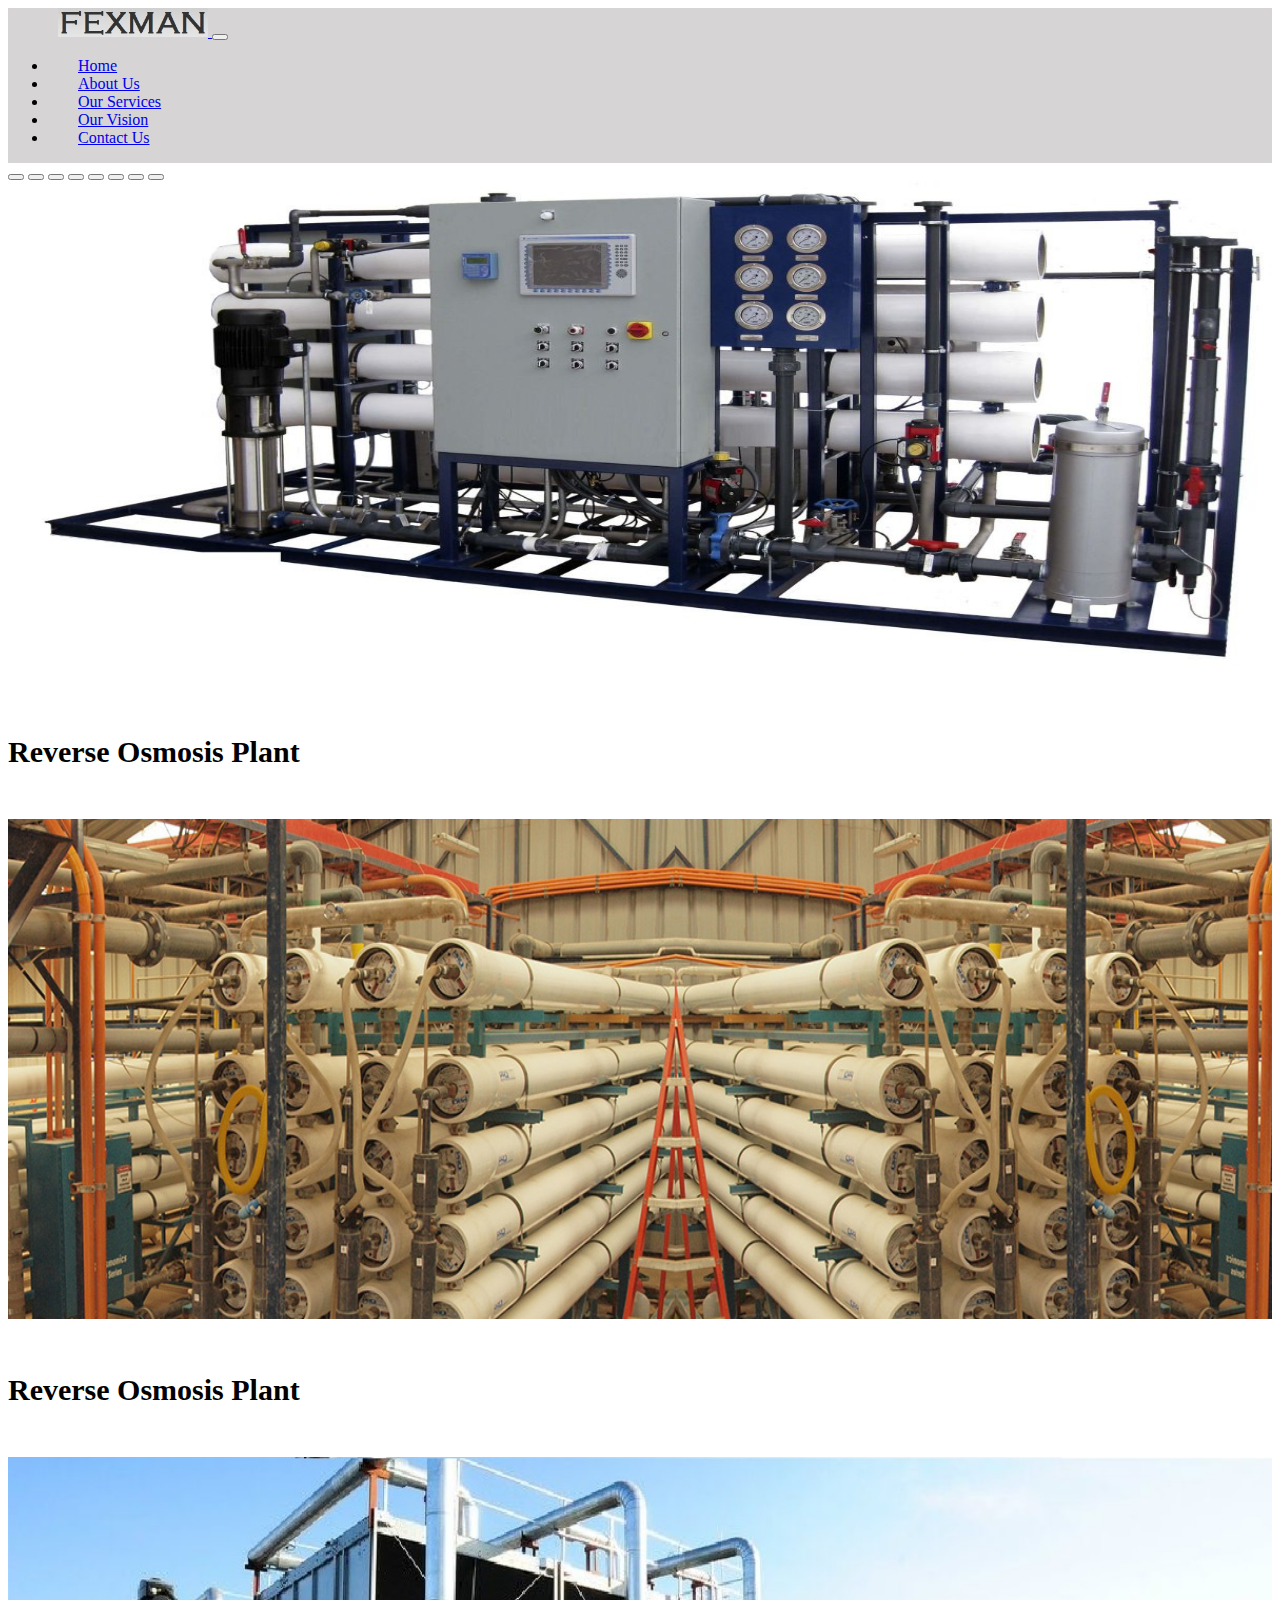
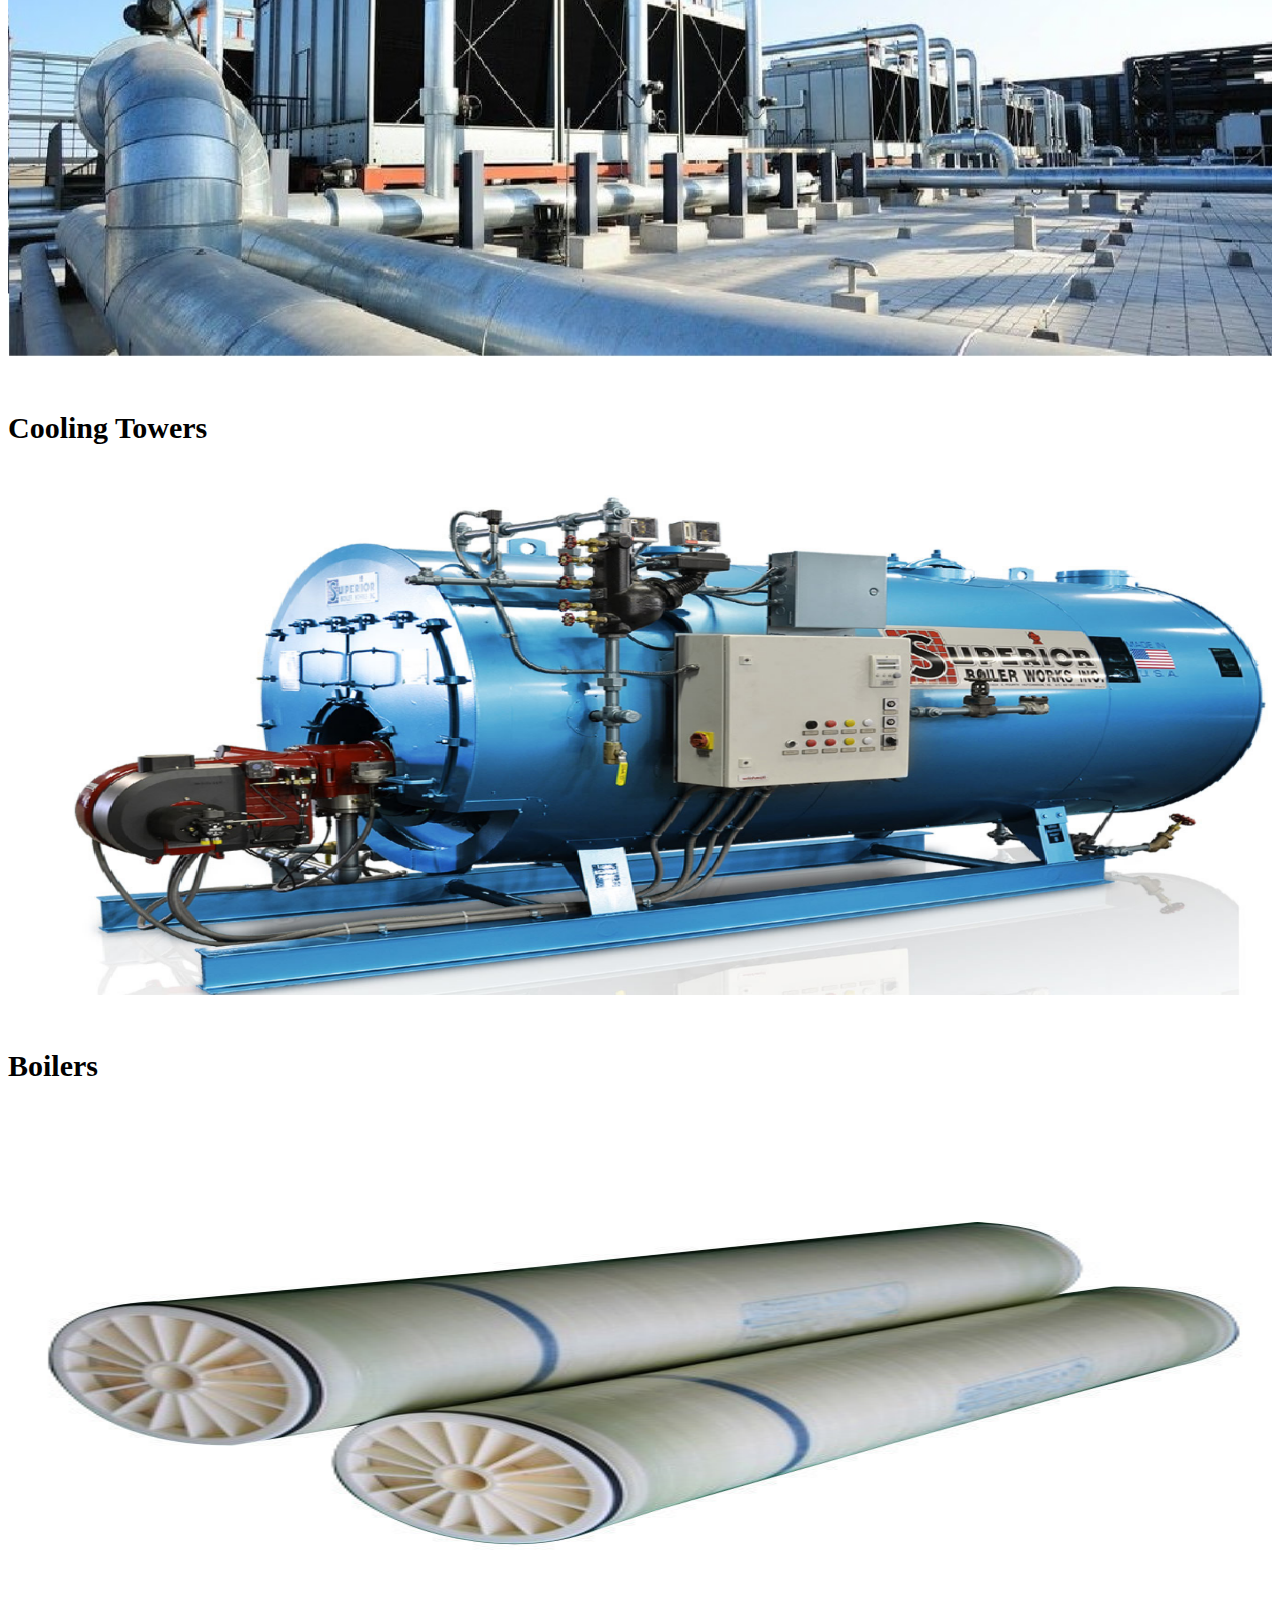
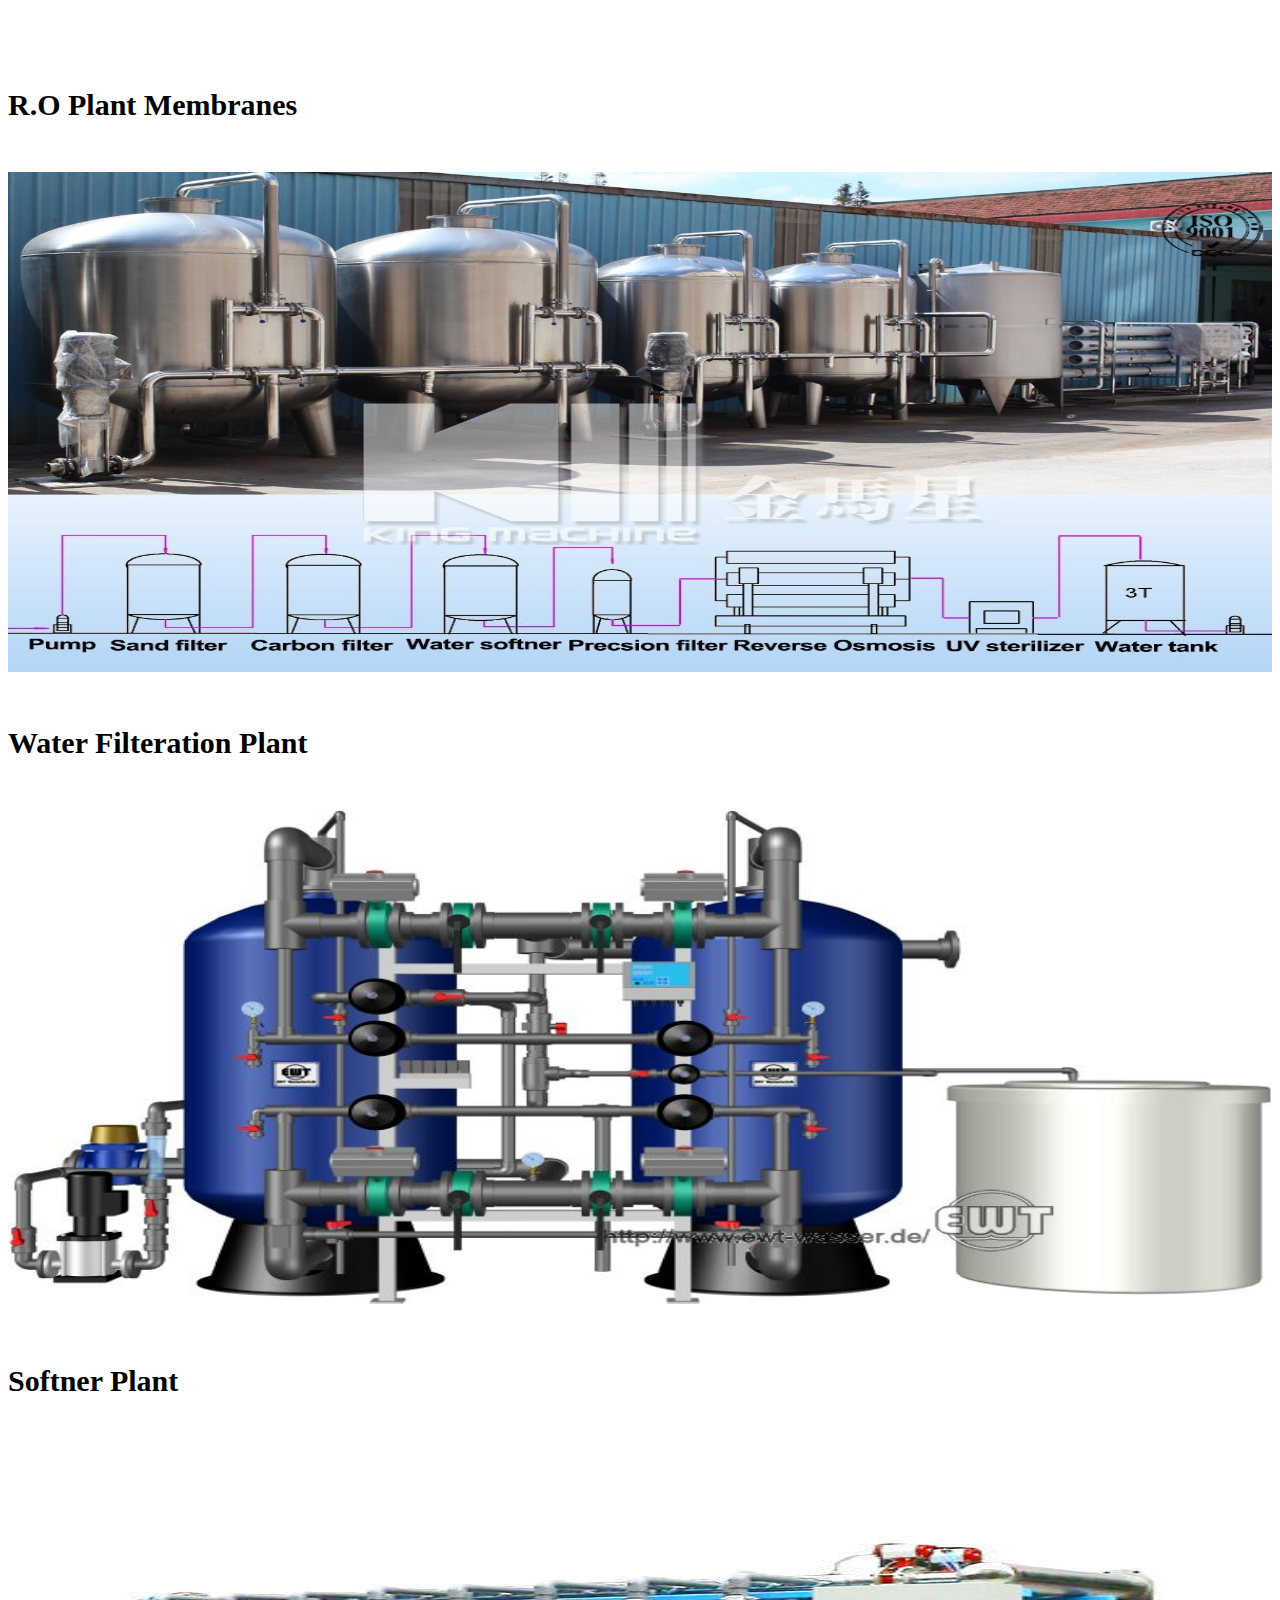
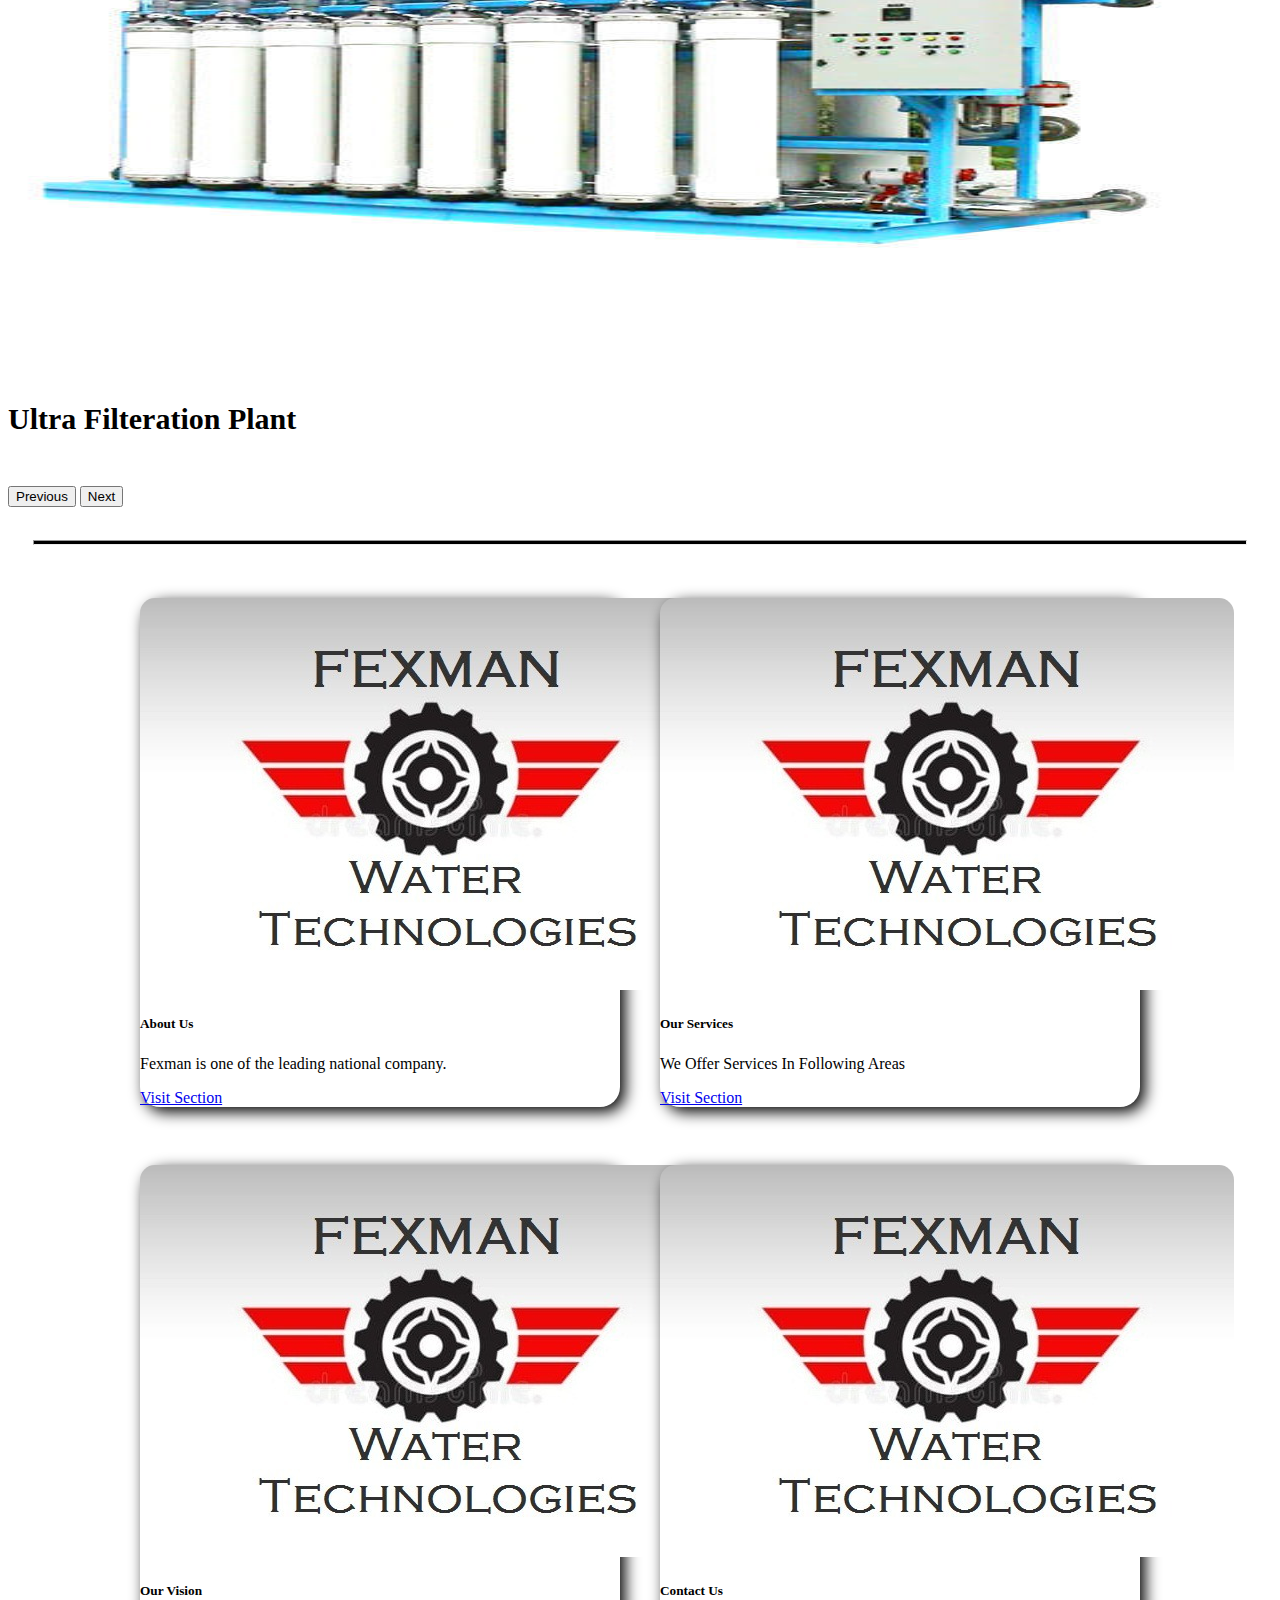
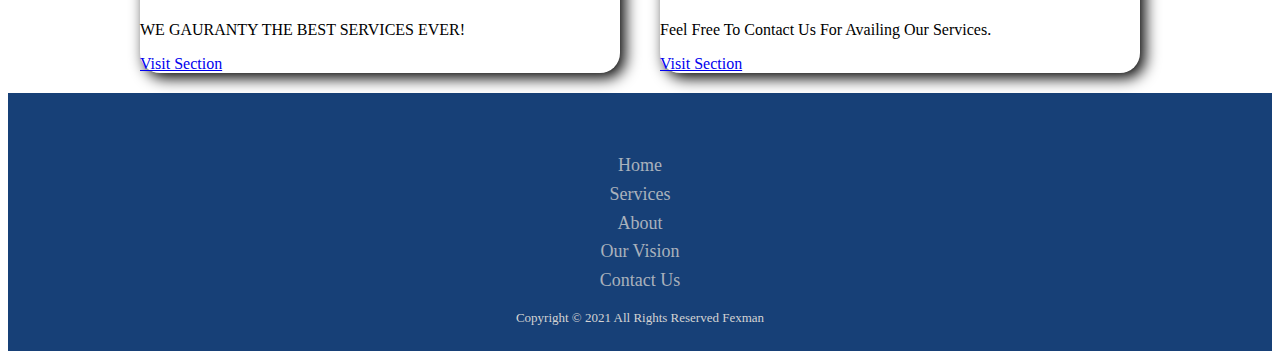
<file: public/index.html>
<!DOCTYPE html>
<html lang="en">

<head>
  <meta charset="UTF-8">
  <meta name="viewport" content="width=device-width, initial-scale=1.0">
  <link rel="stylesheet" href="style.css">
  <link href="https://cdn.jsdelivr.net/npm/bootstrap@5.0.0-beta2/dist/css/bootstrap.min.css" rel="stylesheet"
    integrity="sha384-BmbxuPwQa2lc/FVzBcNJ7UAyJxM6wuqIj61tLrc4wSX0szH/Ev+nYRRuWlolflfl" crossorigin="anonymous">
  <title> Fexman</title>
  <link rel="icon" href="fexman.ico" type="image/icon type" id="TopIcon">
</head>



<!-- <div id="navbar">
        <nav>
            <ul>
                <li>
                    <a href="#"><img src="fexmanlogo.png" alt="Fexman"> </a>
                </li>
                <li>
                 <a href="#">   Home </a>
                                     </li>
                <li>
                    <a href="#" >
                    About
                    </a>
                    
                </li>
                <li>
                    <a href="#">
                    Services
                    </a>
                </li>
                <li>
                    <a href="#">
                    Contact
                    </a>
                </li>
            </ul>
        </nav>
    </div>
 -->

<body>


  <!-- nagivation bar -->

  <nav class="navbar navbar-expand-lg navbar-light ">
    <div class="container-fluid">
      <a class="navbar-brand" href=index.html> <img id="logo" src="fexmanlogo.png" alt=""> </a>
      <button class="navbar-toggler" type="button" data-bs-toggle="collapse" data-bs-target="#navbarNavDropdown"
        aria-controls="navbarNavDropdown" aria-expanded="false" aria-label="Toggle navigation">
        <span class="navbar-toggler-icon"></span>
      </button>
      <div class="collapse navbar-collapse" id="navbarNavDropdown">
        <ul class="navbar-nav">
          <li class="nav-item">
            <a class="nav-link active" aria-current="page" href="index.html">Home</a>
          </li>
          <li class="nav-item">
            <a class="nav-link" href="about.html">About Us</a>
          </li>
          <li class="nav-item">
            <a class="nav-link" href="services.html">Our Services</a>
          </li>
          </li>
          <li class="nav-item">
            <a class="nav-link" href="ourvision.html">Our Vision</a>
          </li>
          </li>
          <li class="nav-item">
            <a class="nav-link" href="contatc.html">Contact Us</a>
          </li>


          </li>
        </ul>
      </div>
    </div>
  </nav>






  <!-- image slider -->

  <div id="carouselExampleCaptions" class="carousel slide" data-bs-ride="carousel">
    <div class="carousel-indicators">
      <button type="button" data-bs-target="#carouselExampleCaptions" data-bs-slide-to="0" class="active"
        aria-current="true" aria-label="Slide 1"></button>
      <button type="button" data-bs-target="#carouselExampleCaptions" data-bs-slide-to="1"
        aria-label="Slide 2"></button>
      <button type="button" data-bs-target="#carouselExampleCaptions" data-bs-slide-to="2"
        aria-label="Slide 3"></button>
      <button type="button" data-bs-target="#carouselExampleCaptions" data-bs-slide-to="3"
        aria-label="Slide 4"></button>
        <button type="button" data-bs-target="#carouselExampleCaptions" data-bs-slide-to="4"
        aria-label="Slide 5"></button>
        <button type="button" data-bs-target="#carouselExampleCaptions" data-bs-slide-to="5"
        aria-label="Slide 6"></button>
        <button type="button" data-bs-target="#carouselExampleCaptions" data-bs-slide-to="6"
        aria-label="Slide 7"></button>
        <button type="button" data-bs-target="#carouselExampleCaptions" data-bs-slide-to="7"
        aria-label="Slide 8"></button>

    </div>
    <div class="carousel-inner">
      <div class="carousel-item active">
        <img class="imggg" src="image3.png" class="d-block w-100" alt="">
        <div class="carousel-caption d-none d-md-block">
          <h5 id="heading5">Reverse Osmosis Plant</h5>

        </div>
      </div>
      <div class="carousel-item">
        <img class="imggg" src="image1.png" class="d-block w-100" alt="Reverse Osmosis Plant">
        <div class="carousel-caption d-none d-md-block">
          <h5 id="heading5">Reverse Osmosis Plant</h5>

        </div>
      </div>
      <div class="carousel-item">
        <img class="imggg" src="cooling-tower.png" class="d-block w-100" alt="Cooling Tower">
        <div class="carousel-caption d-none d-md-block">
          <h5 id="heading5">Cooling Towers</h5>


        </div>
      </div>

      <div class="carousel-item">
        <img class="imggg" src="image4.png" class="d-block w-100" alt="Cooling Tower">
        <div class="carousel-caption d-none d-md-block">
          <h5 id="heading5">Boilers</h5>


        </div>
      </div>

      <div class="carousel-item">
        <img class="imggg" src="ro-plant-membrane-.jpg" class="d-block w-100" alt="Cooling Tower">
        <div class="carousel-caption d-none d-md-block">
          <h5 id="heading5">R.O Plant Membranes</h5>


        </div>
      </div>

      <div class="carousel-item">
        <img class="imggg" src="RO-Water-Filtration-Plant.jpg" class="d-block w-100" alt="Cooling Tower">
        <div class="carousel-caption d-none d-md-block">
          <h5 id="heading5">Water Filteration Plant</h5>


        </div>
      </div>

      <div class="carousel-item">
        <img class="imggg" src="softner.png" class="d-block w-100" alt="Cooling Tower">
        <div class="carousel-caption d-none d-md-block">
          <h5 id="heading5">Softner Plant</h5>


        </div>
      </div>
      <div class="carousel-item">
        <img class="imggg" src="ultra-filtration-water-treatment-plant-500x500.jpg" class="d-block w-100" alt="Cooling Tower">
        <div class="carousel-caption d-none d-md-block">
          <h5 id="heading5">Ultra Filteration Plant</h5>


        </div>
      </div>

    </div>
    <button class="carousel-control-prev" type="button" data-bs-target="#carouselExampleCaptions" data-bs-slide="prev">
      <span class="carousel-control-prev-icon" aria-hidden="true"></span>
      <span class="visually-hidden">Previous</span>
    </button>
    <button class="carousel-control-next" type="button" data-bs-target="#carouselExampleCaptions" data-bs-slide="next">
      <span class="carousel-control-next-icon" aria-hidden="true"></span>
      <span class="visually-hidden">Next</span>
    </button>
  </div>
  </br>
<hr id="hr">
  </br>
  <!-- slider k neechy walay cards -->
  <div>

    <div class="cardsHeight">
      <div id="cardss" class="card" style="width: 30rem;">
        <img class="CardImg" src="fexman logo.png" class="card-img-top" alt="Fexman">
        <div class="card-body">
          <h5 class="card-title">About Us</h5>
          <p class="card-text">Fexman is one of the leading national company.</p>
          <a href="about.html" class="btn btn-primary">Visit Section</a>
        </div>
      </div>

      <div id="cardss" class="card" style="width: 30rem;">
        <img class="CardImg" src="fexman logo.png" class="card-img-top" alt="Fexman">
        <div class="card-body">
          <h5 class="card-title">Our Services</h5>
          <p class="card-text">We Offer Services In Following Areas</p>
          <a href="services.html" class="btn btn-primary">Visit Section</a>
        </div>
      </div>
    </div>
  </div>
  <br />

  <div>
    <div class="cardsHeight">
      <div id="cardss" class="card" style="width: 30rem;">
        <img class="CardImg" src="fexman logo.png" class="card-img-top" alt="Fexman">
        <div class="card-body">
          <h5 class="card-title">Our Vision</h5>
          <p class="card-text">WE GAURANTY THE BEST SERVICES EVER!</p>
          <a href="ourvision.html" class="btn btn-primary">Visit Section</a>
        </div>
      </div>

      <div id="cardss" class="card" style="width: 30rem;">
        <img class="CardImg" src="fexman logo.png" class="card-img-top" alt="Fexman">
        <div class="card-body">
          <h5 class="card-title">Contact Us</h5>
          <p class="card-text">Feel Free To Contact Us For Availing Our Services.</p>
          <a href="contatc.html" class="btn btn-primary">Visit Section</a>
        </div>
      </div>

    </div>

  </div>

  <!-- footer -->


  <!-- Site footer -->

  <!-- Site footer -->
  <!-- <footer class="site-footer">
    <div class="container">
      <div class="row">
        <div class="col-sm-12 col-md-6">
          <h6 id="about">About</h6>
          <p class="text-justify"> is an initiative  to help the upcoming programmers with the code. Scanfcode focuses on providing the most efficient code or snippets as the code wants to be simple. We will help programmers build up concepts in different programming languages that include C, C++, Java, HTML, CSS, Bootstrap, JavaScript, PHP, Android, SQL and Algorithm.</p>
        </div>

        
        <div class="col-xs-6 col-md-3">
          <h6>Quick Links</h6>
          <ul class="footer-links">
            <li><a href="about.html">About Us</a></li>
            <li><a href="services.html">Our Services</a></li>
            <li><a href="ourvision.html">Our Vision</a></li>
            <li><a href="contatc.html">Contact Us</a></li>
          </ul>
        </div>
      </div>
      <hr>
    </div>
    <div class="container">
      <div class="row">
        <div id="lastLine" class="col-md-8 col-sm-6 col-xs-12">
          <p class="copyright-text">Copyright &copy; 2021 All Rights Reserved by 
       <a  href="index.html">Fexman</a>
          </p>
        </div>

        
</footer> -->






  <div class="footer-basic">
    <footer>
      <ul class="list-inline">
        <li class="list-inline-item"><a href="index.html">Home</a></li>
        <li class="list-inline-item"><a href="services.html">Services</a></li>
        <li class="list-inline-item"><a href="about.html">About</a></li>
        <li class="list-inline-item"><a href="ourvision.html">Our Vision</a></li>
        <li class="list-inline-item"><a href="contatc.html">Contact Us</a></li>
      </ul>
      <p class="copyright">Copyright © 2021 All Rights Reserved Fexman</p>
    </footer>

</body>
<script src="https://cdn.jsdelivr.net/npm/bootstrap@5.0.0-beta2/dist/js/bootstrap.bundle.min.js"
  integrity="sha384-b5kHyXgcpbZJO/tY9Ul7kGkf1S0CWuKcCD38l8YkeH8z8QjE0GmW1gYU5S9FOnJ0" crossorigin="anonymous"></script>

</html>
</file>
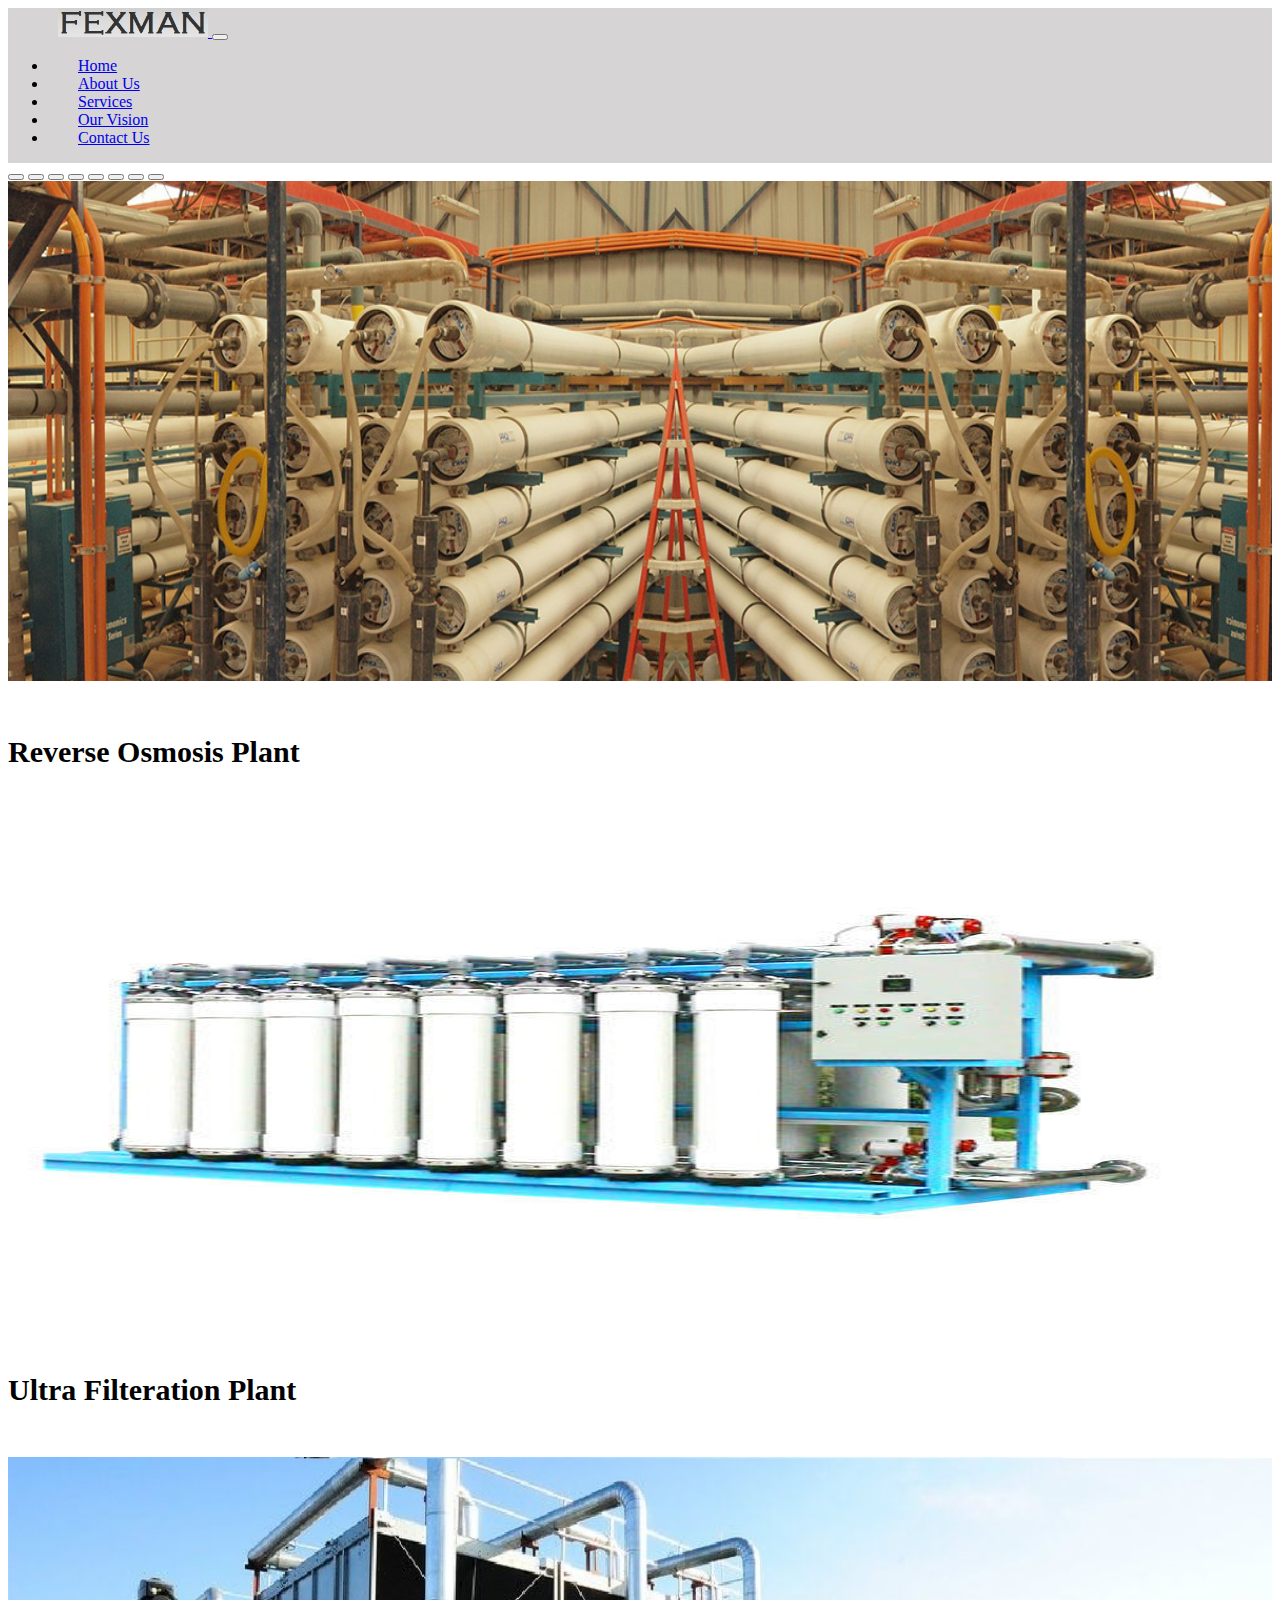
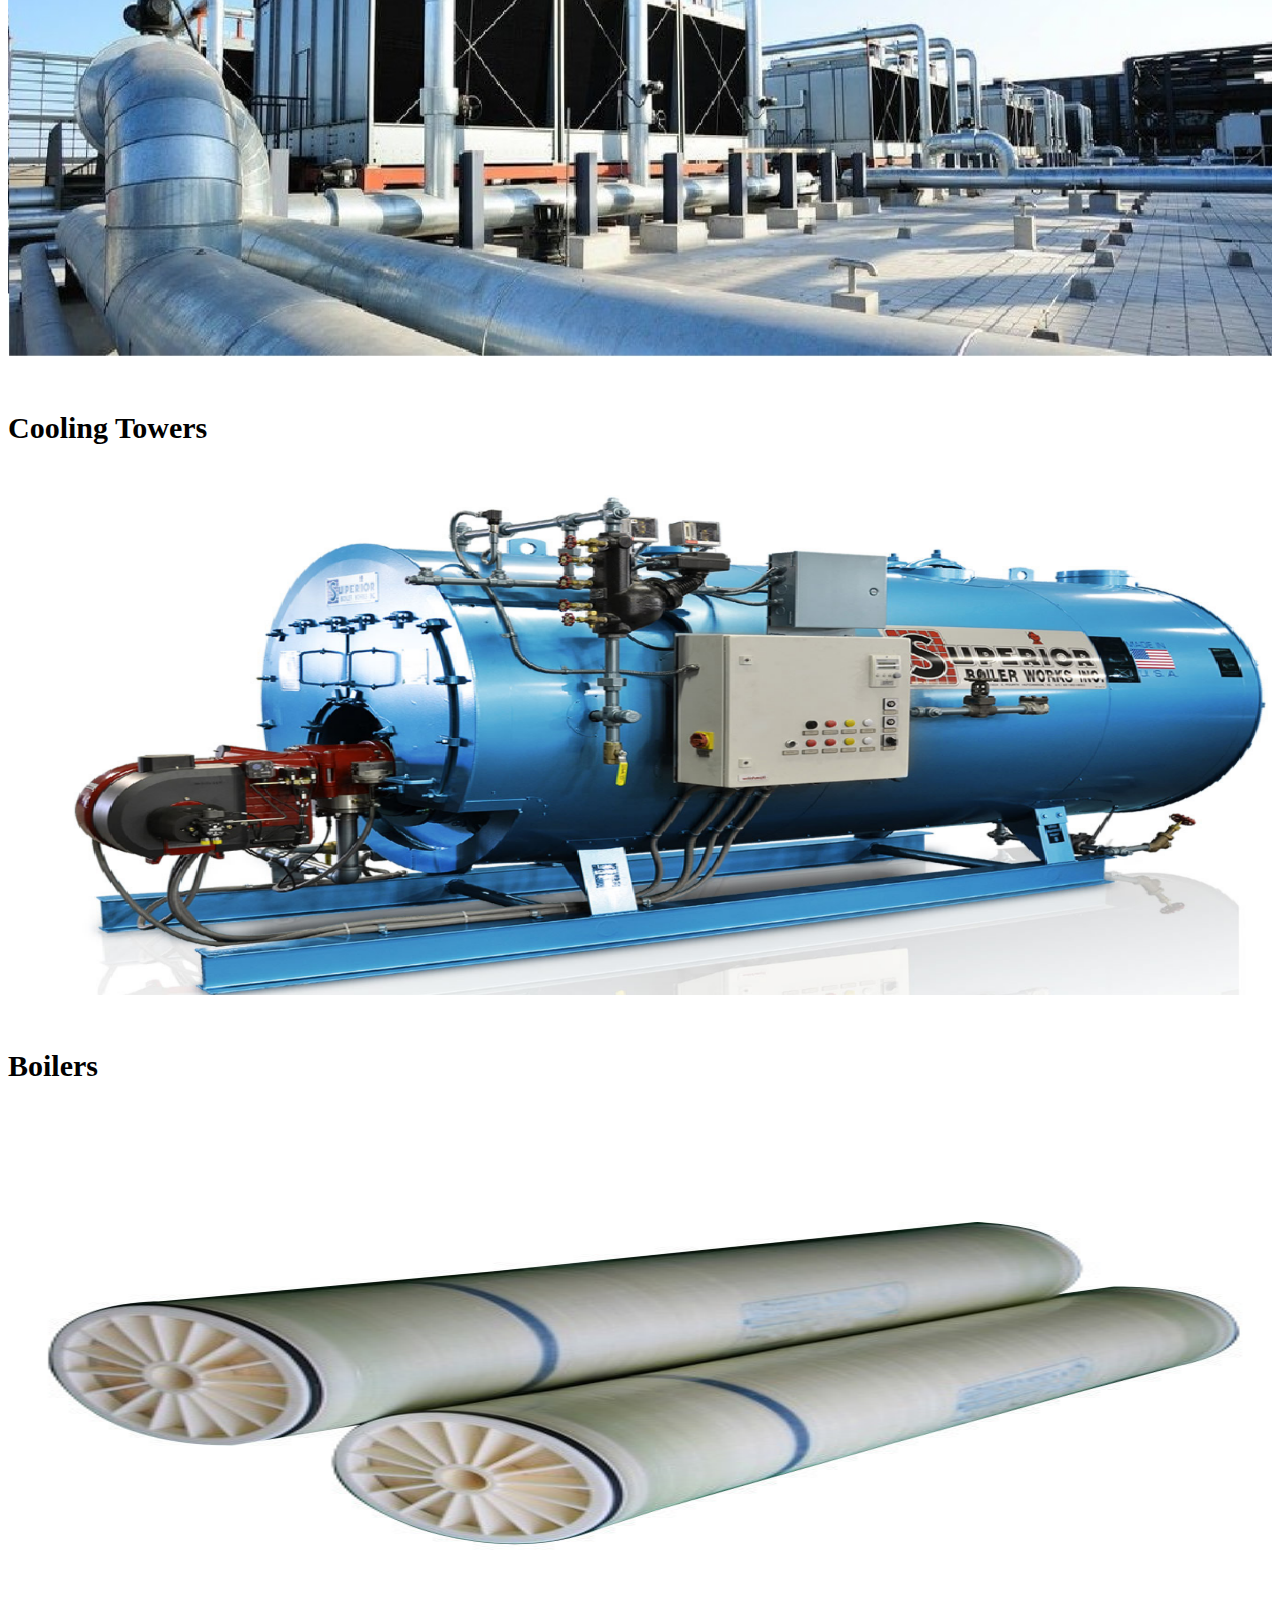
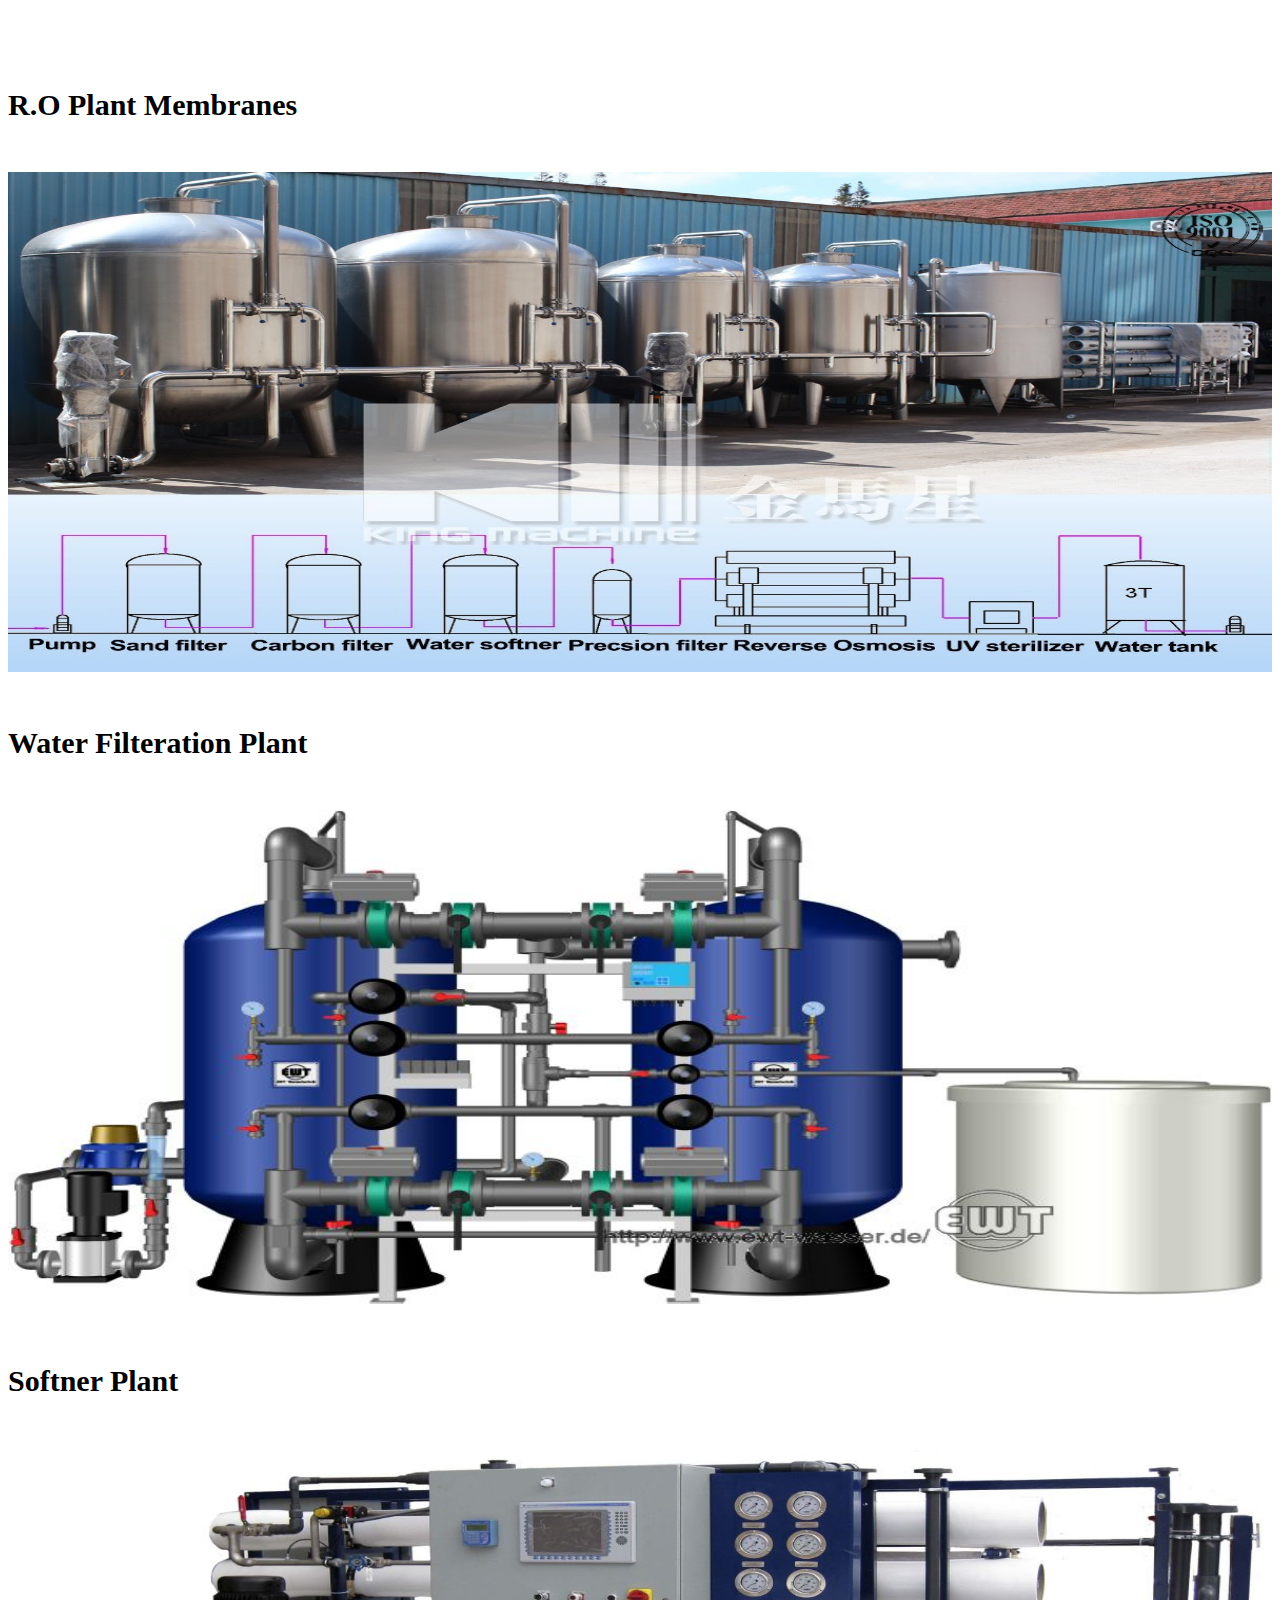
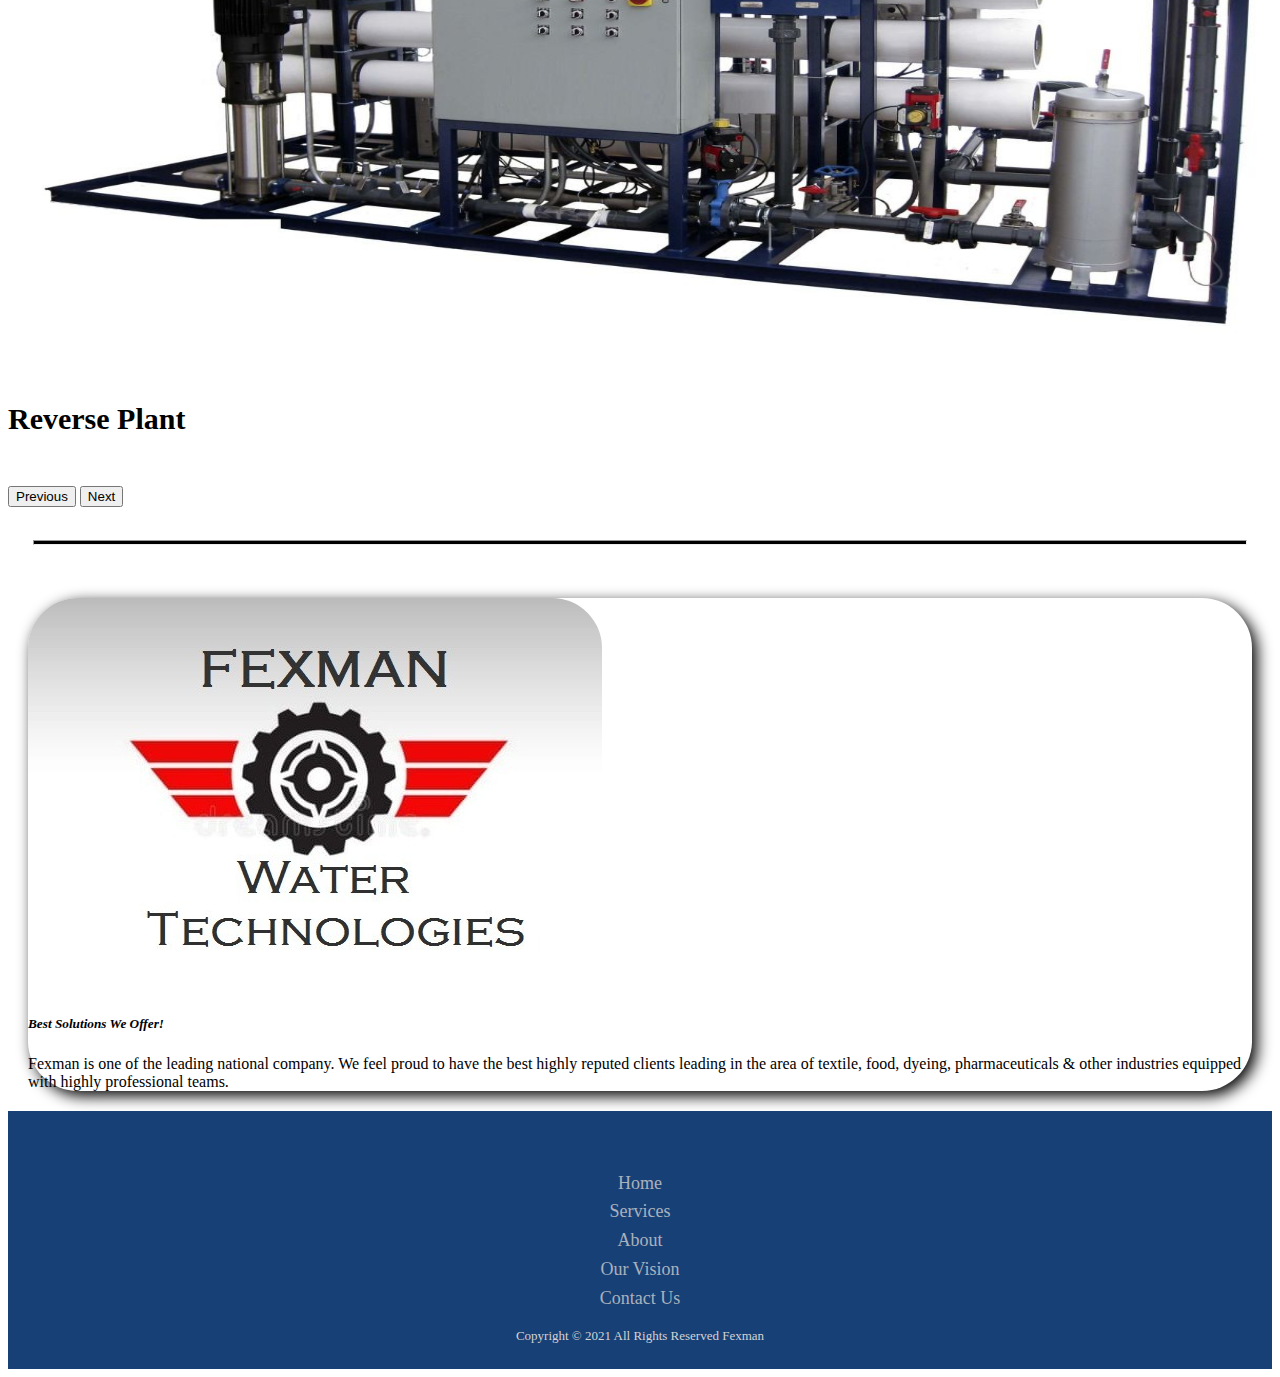
<file: public/about.html>
<!DOCTYPE html>
<html lang="en">

<head>
  <meta charset="UTF-8">
  <meta name="viewport" content="width=device-width, initial-scale=1.0">
  <link rel="stylesheet" href="style.css">
  <link href="https://cdn.jsdelivr.net/npm/bootstrap@5.0.0-beta2/dist/css/bootstrap.min.css" rel="stylesheet"
    integrity="sha384-BmbxuPwQa2lc/FVzBcNJ7UAyJxM6wuqIj61tLrc4wSX0szH/Ev+nYRRuWlolflfl" crossorigin="anonymous">
  <title> Fexman</title>
  <link rel="icon" href="fexman.ico" type="image/icon type" id="TopIcon">
</head>



<!-- <div id="navbar">
        <nav>
            <ul>
                <li>
                    <a href="#"><img src="fexmanlogo.png" alt="Fexman"> </a>
                </li>
                <li>
                 <a href="#">   Home </a>
                                     </li>
                <li>
                    <a href="#" >
                    About
                    </a>
                    
                </li>
                <li>
                    <a href="#">
                    Services
                    </a>
                </li>
                <li>
                    <a href="#">
                    Contact
                    </a>
                </li>
            </ul>
        </nav>
    </div>
 -->

<body>

  <!-- navigation bar -->



  <nav class="navbar navbar-expand-lg navbar-light ">
    <div class="container-fluid">
      <a class="navbar-brand" href=index.html> <img id="logo" src="fexmanlogo.png" alt=""> </a>
      <button class="navbar-toggler" type="button" data-bs-toggle="collapse" data-bs-target="#navbarNavDropdown"
        aria-controls="navbarNavDropdown" aria-expanded="false" aria-label="Toggle navigation">
        <span class="navbar-toggler-icon"></span>
      </button>
      <div class="collapse navbar-collapse" id="navbarNavDropdown">
        <ul class="navbar-nav">
          <li class="nav-item">
            <a class="nav-link active" aria-current="page" href="index.html">Home</a>
          </li>
          <li class="nav-item">
            <a class="nav-link" href="about.html">About Us</a>
          </li>
          <li class="nav-item">
            <a class="nav-link" href="services.html">Services</a>
          </li>
          </li>
          <li class="nav-item">
            <a class="nav-link" href="ourvision.html">Our Vision</a>
          </li>
          </li>
          <li class="nav-item">
            <a class="nav-link" href="contatc.html">Contact Us</a>
          </li>


          </li>
        </ul>
      </div>
    </div>
  </nav>



   <!-- image slider -->

   <div id="carouselExampleCaptions" class="carousel slide" data-bs-ride="carousel">
    <div class="carousel-indicators">
      <button type="button" data-bs-target="#carouselExampleCaptions" data-bs-slide-to="0" class="active"
        aria-current="true" aria-label="Slide 1"></button>
      <button type="button" data-bs-target="#carouselExampleCaptions" data-bs-slide-to="1"
        aria-label="Slide 2"></button>
      <button type="button" data-bs-target="#carouselExampleCaptions" data-bs-slide-to="2"
        aria-label="Slide 3"></button>
      <button type="button" data-bs-target="#carouselExampleCaptions" data-bs-slide-to="3"
        aria-label="Slide 4"></button>
        <button type="button" data-bs-target="#carouselExampleCaptions" data-bs-slide-to="4"
        aria-label="Slide 5"></button>
        <button type="button" data-bs-target="#carouselExampleCaptions" data-bs-slide-to="5"
        aria-label="Slide 6"></button>
        <button type="button" data-bs-target="#carouselExampleCaptions" data-bs-slide-to="6"
        aria-label="Slide 7"></button>
        <button type="button" data-bs-target="#carouselExampleCaptions" data-bs-slide-to="7"
        aria-label="Slide 8"></button>

    </div>
    <div class="carousel-inner">
      <div class="carousel-item active">
        <img class="imggg" src="image1.png" class="d-block w-100" alt="">
        <div class="carousel-caption d-none d-md-block">
          <h5 id="heading5">Reverse Osmosis Plant</h5>

        </div>
      </div>
      <div class="carousel-item">
        <img class="imggg" src="ultra-filtration-water-treatment-plant-500x500.jpg" class="d-block w-100" alt="Reverse Osmosis Plant">
        <div class="carousel-caption d-none d-md-block">
          <h5 id="heading5">Ultra Filteration Plant</h5>

        </div>
      </div>
      <div class="carousel-item">
        <img class="imggg" src="cooling-tower.png" class="d-block w-100" alt="Cooling Tower">
        <div class="carousel-caption d-none d-md-block">
          <h5 id="heading5">Cooling Towers</h5>


        </div>
      </div>

      <div class="carousel-item">
        <img class="imggg" src="image4.png" class="d-block w-100" alt="Cooling Tower">
        <div class="carousel-caption d-none d-md-block">
          <h5 id="heading5">Boilers</h5>


        </div>
      </div>

      <div class="carousel-item">
        <img class="imggg" src="ro-plant-membrane-.jpg" class="d-block w-100" alt="Cooling Tower">
        <div class="carousel-caption d-none d-md-block">
          <h5 id="heading5">R.O Plant Membranes</h5>


        </div>
      </div>

      <div class="carousel-item">
        <img class="imggg" src="RO-Water-Filtration-Plant.jpg" class="d-block w-100" alt="Cooling Tower">
        <div class="carousel-caption d-none d-md-block">
          <h5 id="heading5">Water Filteration Plant</h5>


        </div>
      </div>

      <div class="carousel-item">
        <img class="imggg" src="softner.png" class="d-block w-100" alt="Cooling Tower">
        <div class="carousel-caption d-none d-md-block">
          <h5 id="heading5">Softner Plant</h5>


        </div>
      </div>
      <div class="carousel-item">
        <img class="imggg" src="image3.png" class="d-block w-100" alt="Cooling Tower">
        <div class="carousel-caption d-none d-md-block">
          <h5 id="heading5">Reverse Plant</h5>


        </div>
      </div>

    </div>
    <button class="carousel-control-prev" type="button" data-bs-target="#carouselExampleCaptions" data-bs-slide="prev">
      <span class="carousel-control-prev-icon" aria-hidden="true"></span>
      <span class="visually-hidden">Previous</span>
    </button>
    <button class="carousel-control-next" type="button" data-bs-target="#carouselExampleCaptions" data-bs-slide="next">
      <span class="carousel-control-next-icon" aria-hidden="true"></span>
      <span class="visually-hidden">Next</span>
    </button>
  </div>
  </br>
<hr id="hr">
  </br>
  
  <!-- middle section -->
  <div >
    
    <div id="AboutUsCard" class="card mb-3">
      <img id="AboutUsCard" src="fexman logo.png" class="card-img-top" id="aboutUsImage" alt="...">
      <div class="card-body">
        <h5 class="card-title"><em>Best Solutions We Offer!</em></h5>
        <p class="card-text"> Fexman is one of the leading national company. We feel proud to have the best highly
          reputed clients leading in
          the area of textile, food, dyeing, pharmaceuticals & other industries equipped with highly professional teams.
        </p>
       
      </div>
    </div>


  </div>


  <!-- foorter -->

  <div class="footer-basic">
    <footer>
      <ul class="list-inline">
        <li class="list-inline-item"><a href="index.html">Home</a></li>
        <li class="list-inline-item"><a href="services.html">Services</a></li>
        <li class="list-inline-item"><a href="about.html">About</a></li>
        <li class="list-inline-item"><a href="ourvision.html">Our Vision</a></li>
        <li class="list-inline-item"><a href="contatc.html">Contact Us</a></li>
      </ul>
      <p class="copyright">Copyright © 2021 All Rights Reserved Fexman</p>
    </footer>


</body>
<script src="https://cdn.jsdelivr.net/npm/bootstrap@5.0.0-beta2/dist/js/bootstrap.bundle.min.js"
  integrity="sha384-b5kHyXgcpbZJO/tY9Ul7kGkf1S0CWuKcCD38l8YkeH8z8QjE0GmW1gYU5S9FOnJ0" crossorigin="anonymous"></script>

</html>
</file>
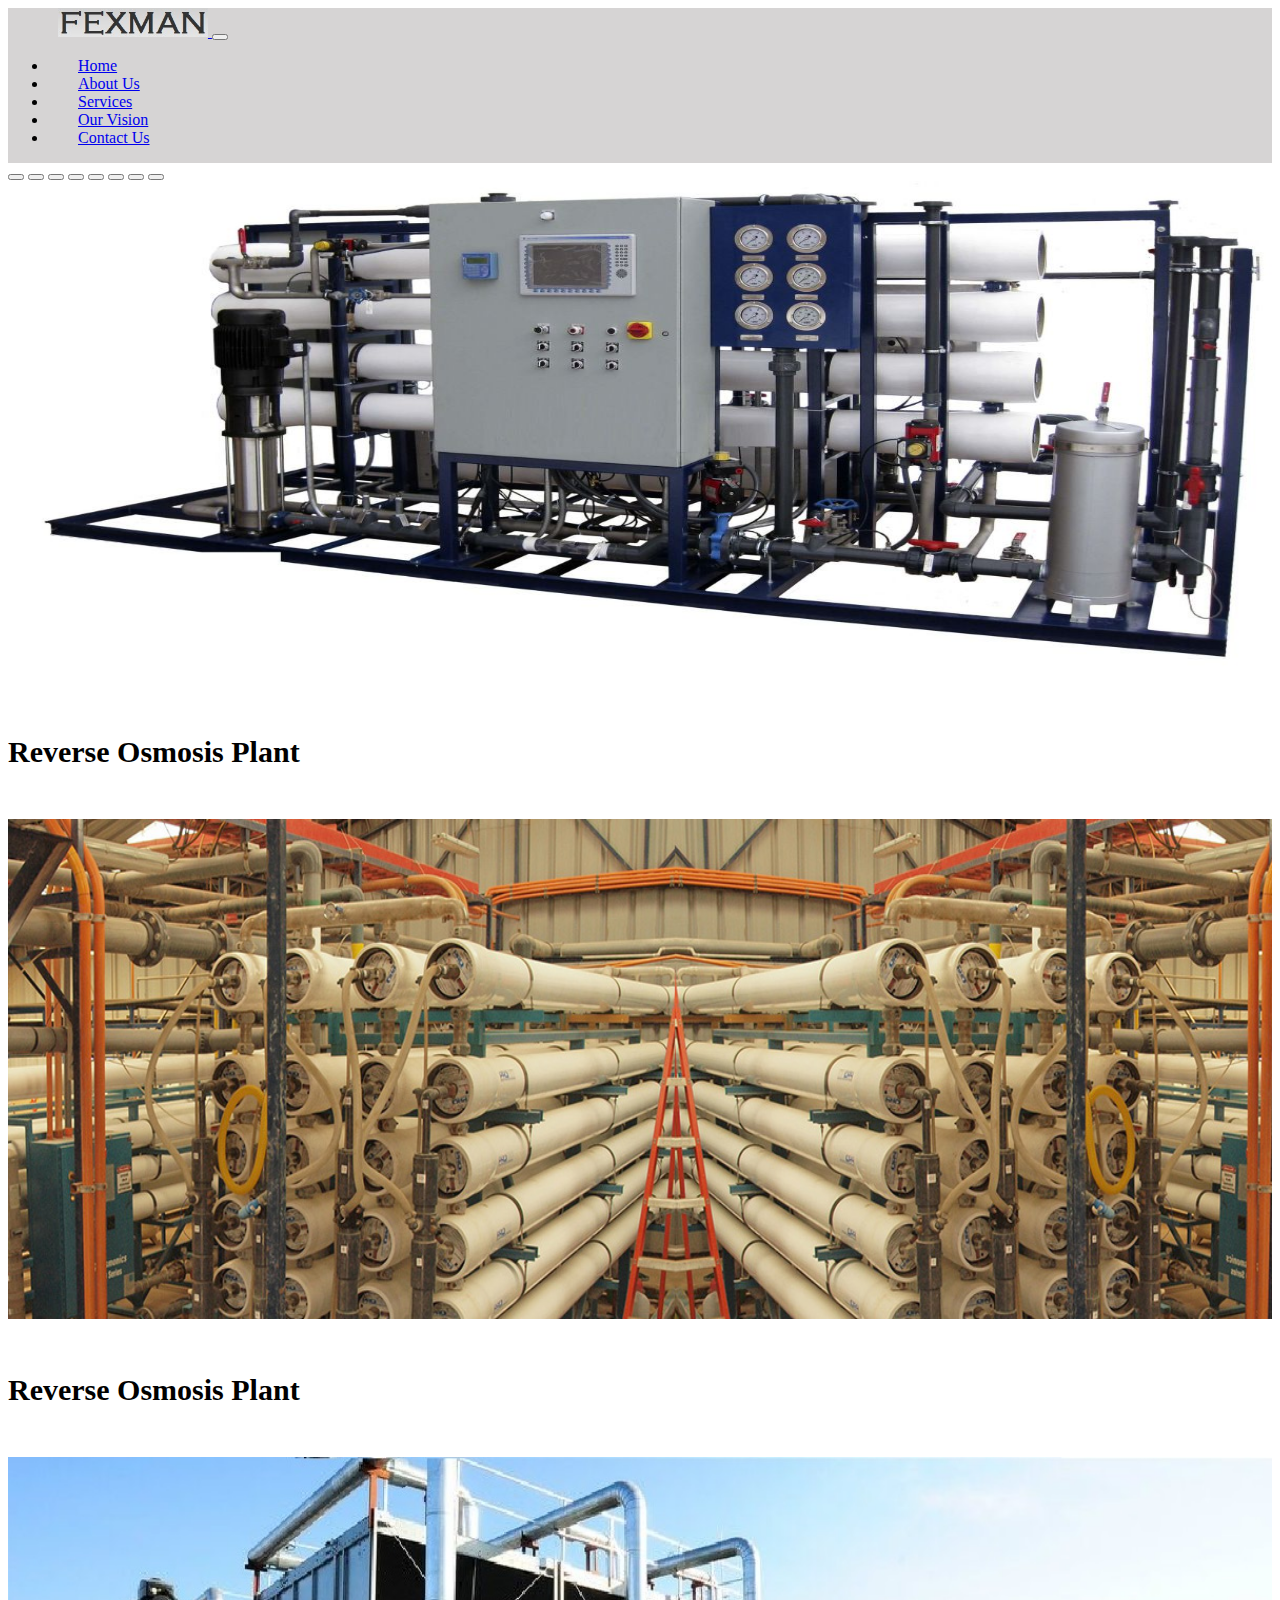
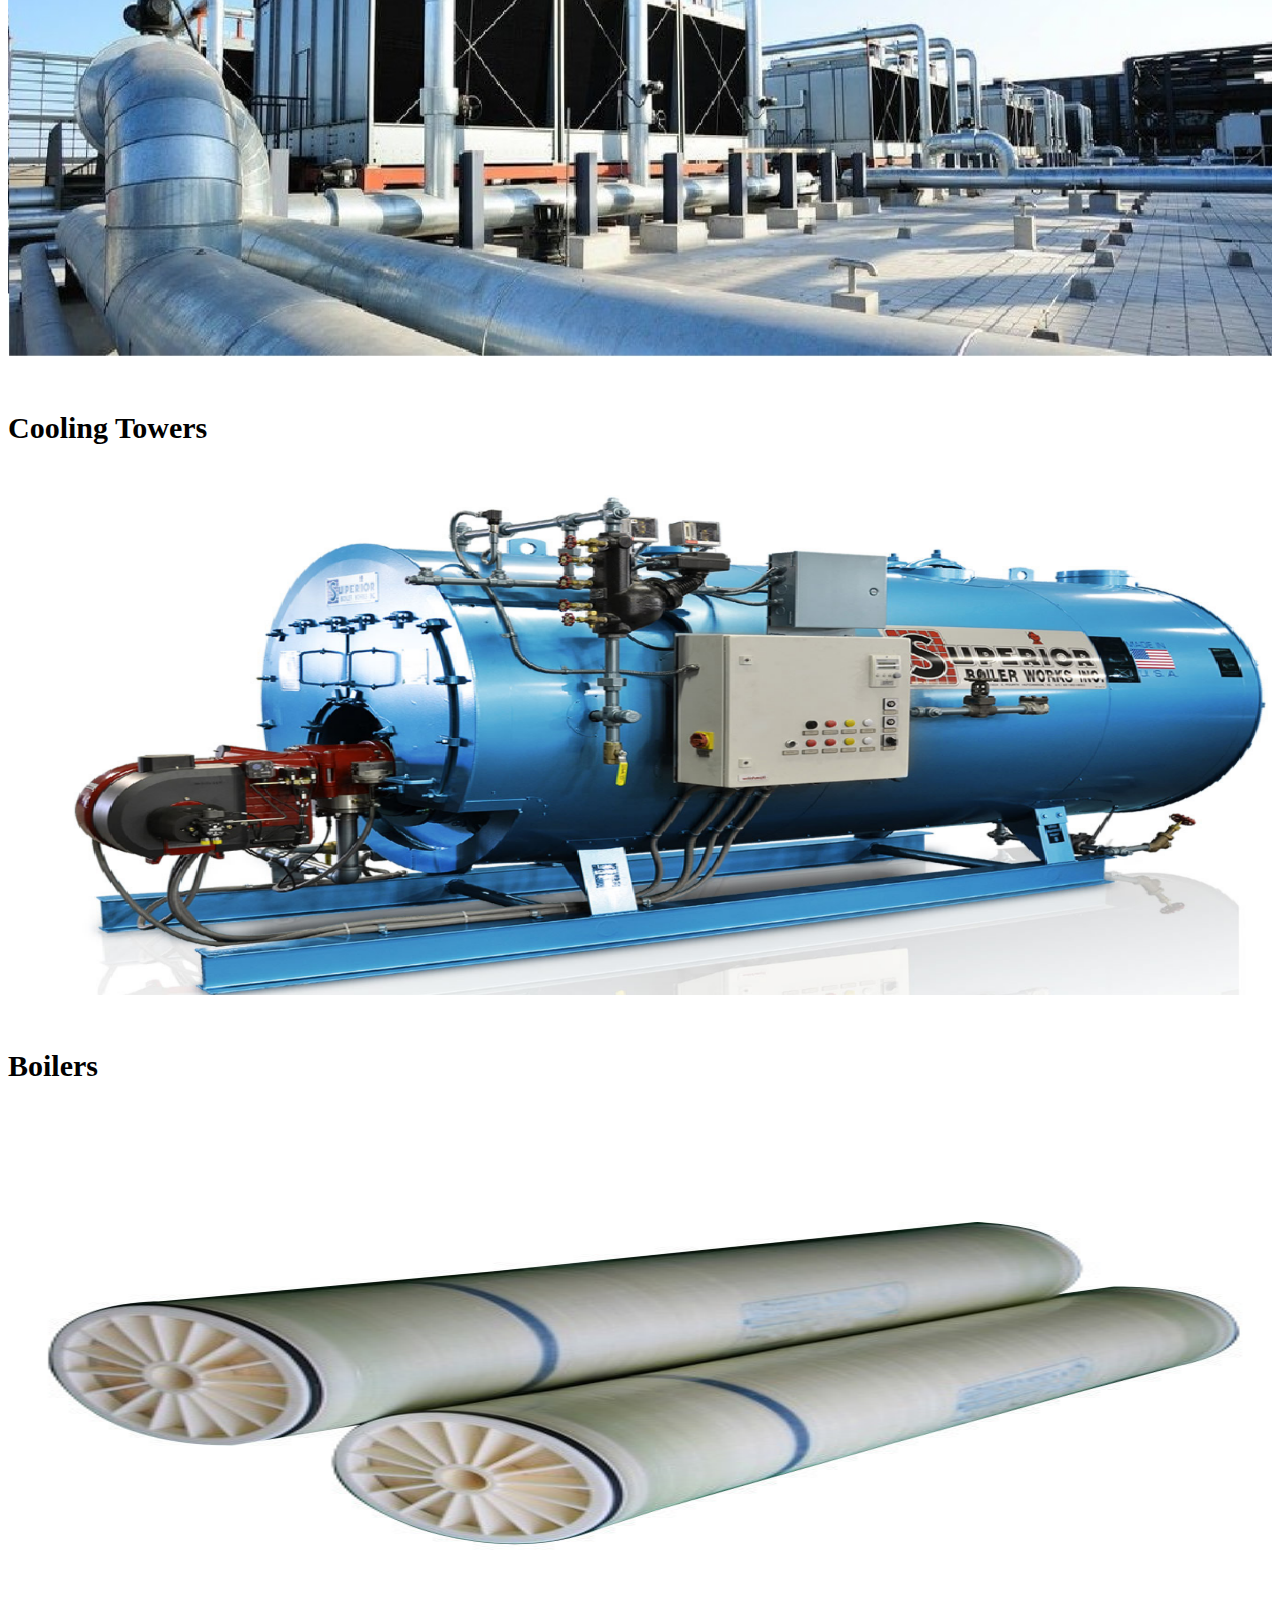
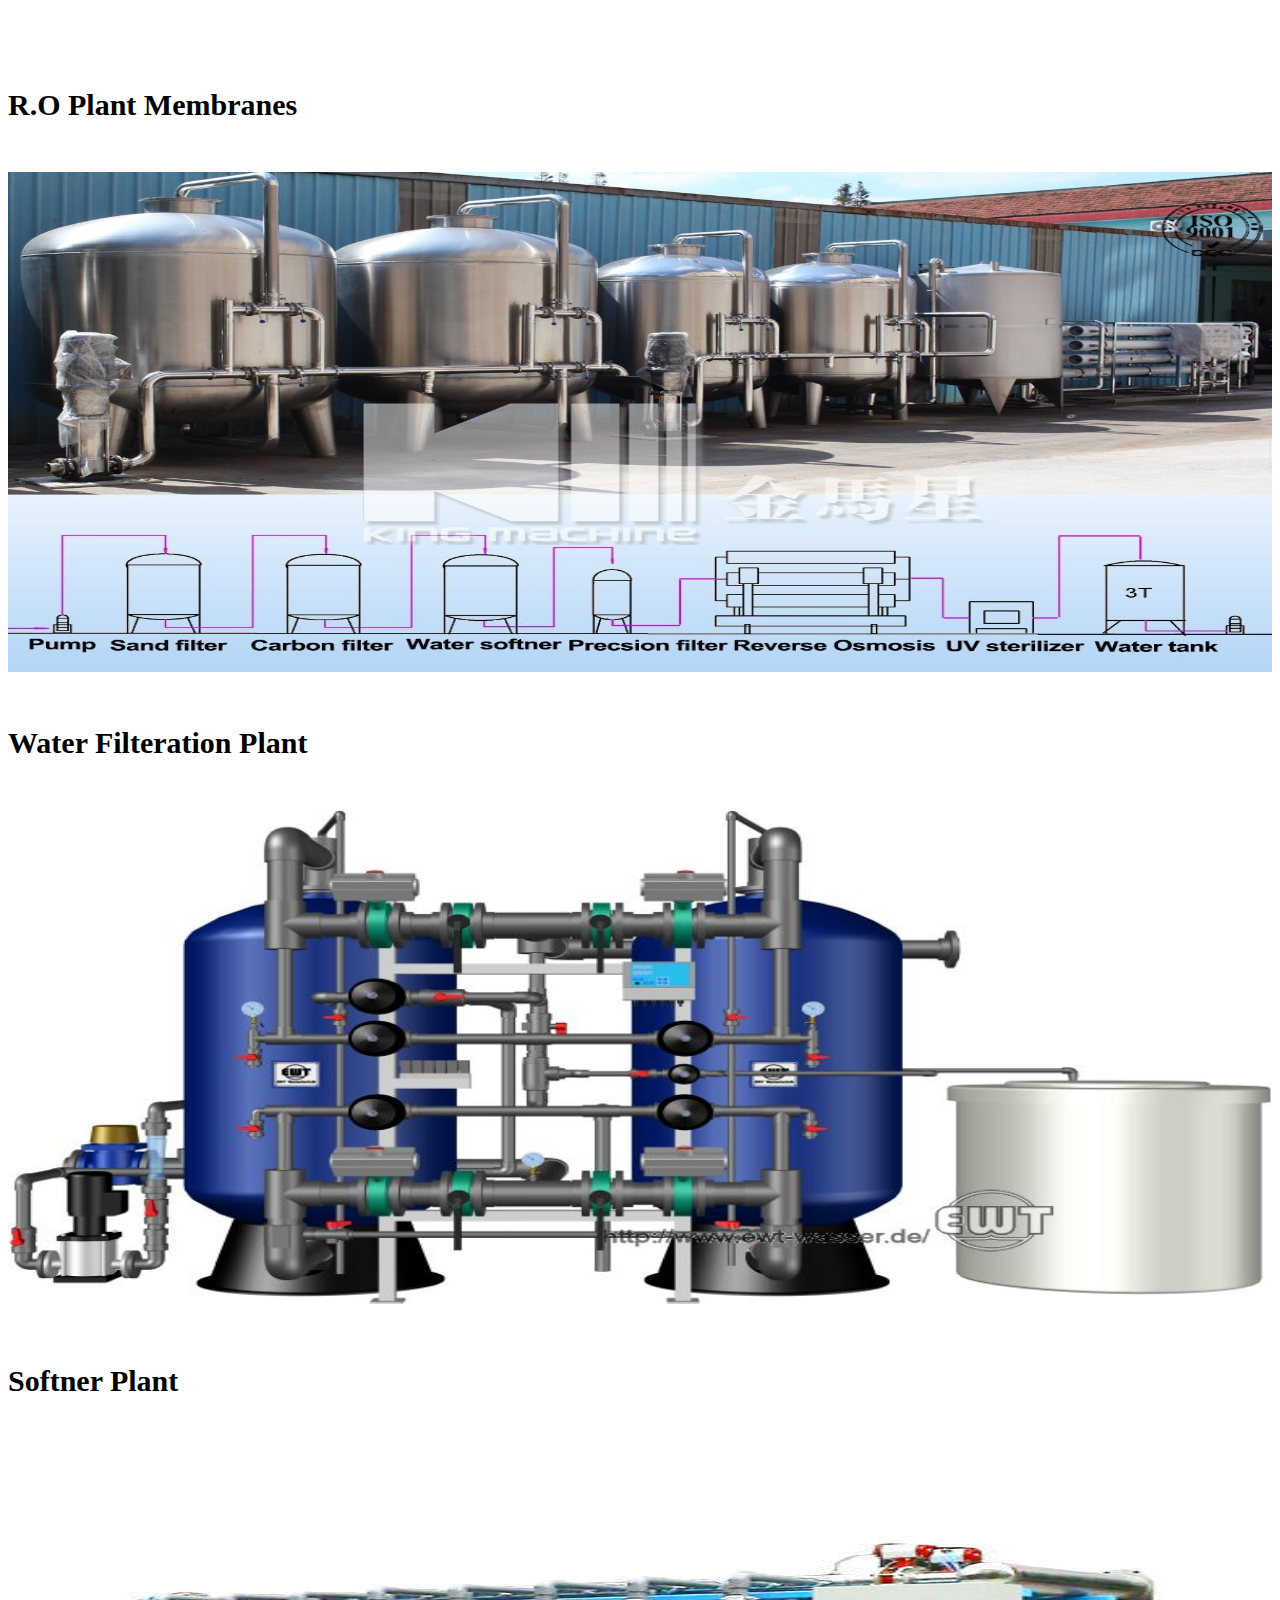
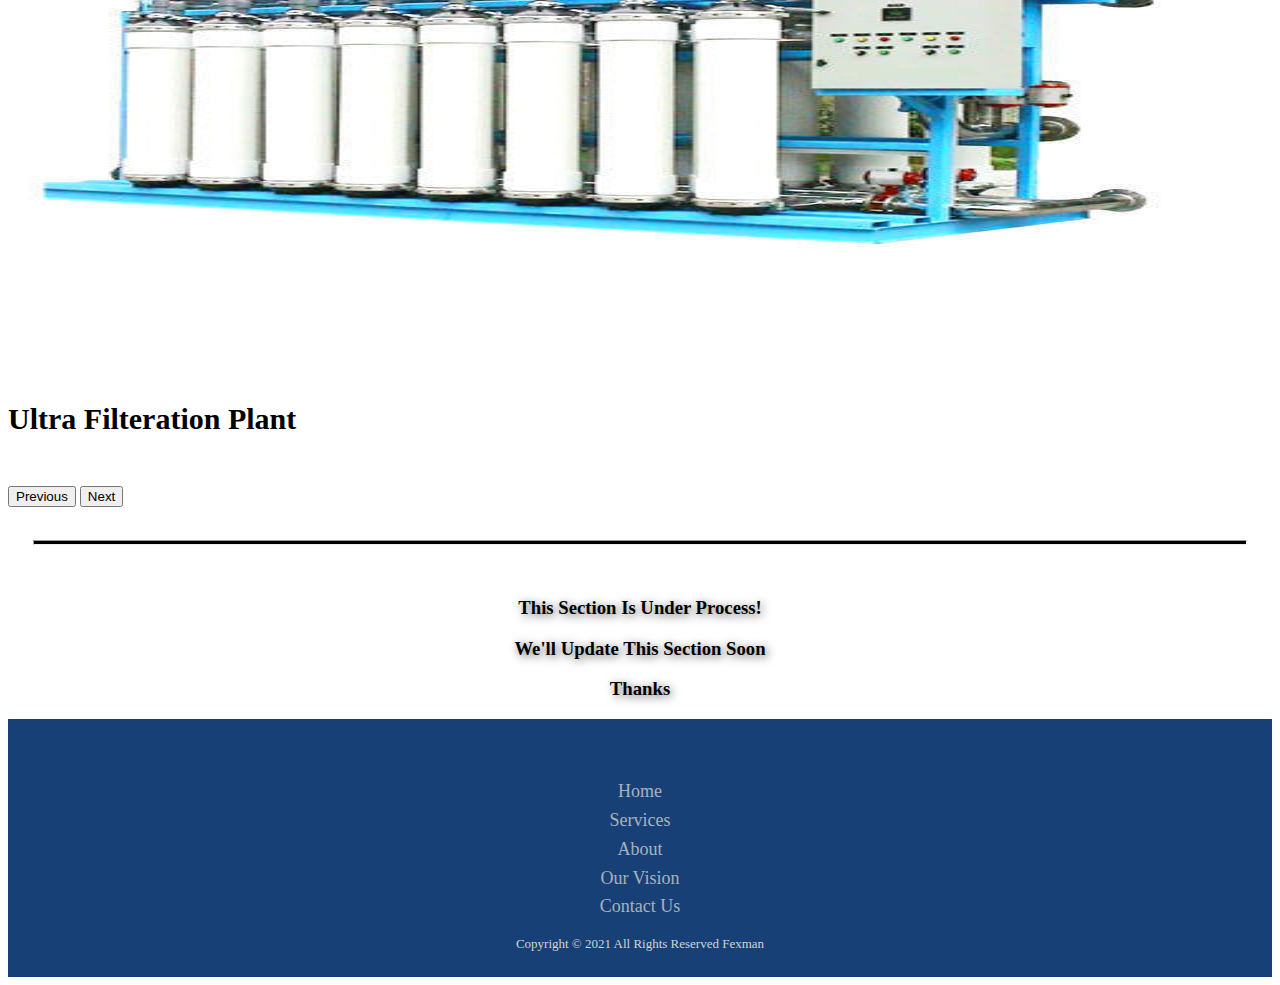
<file: public/contatc.html>
<!DOCTYPE html>
<html lang="en">

<head>
    <meta charset="UTF-8">
    <meta name="viewport" content="width=device-width, initial-scale=1.0">
    <link rel="stylesheet" href="style.css">
    <link href="https://cdn.jsdelivr.net/npm/bootstrap@5.0.0-beta2/dist/css/bootstrap.min.css" rel="stylesheet" integrity="sha384-BmbxuPwQa2lc/FVzBcNJ7UAyJxM6wuqIj61tLrc4wSX0szH/Ev+nYRRuWlolflfl" crossorigin="anonymous">
    <title> Fexman</title>
    <link rel="icon" href="fexman.ico" type="image/icon type" id="TopIcon" >
</head>



    <!-- <div id="navbar">
        <nav>
            <ul>
                <li>
                    <a href="#"><img src="fexmanlogo.png" alt="Fexman"> </a>
                </li>
                <li>
                 <a href="#">   Home </a>
                                     </li>
                <li>
                    <a href="#" >
                    About
                    </a>
                    
                </li>
                <li>
                    <a href="#">
                    Services
                    </a>
                </li>
                <li>
                    <a href="#">
                    Contact
                    </a>
                </li>
            </ul>
        </nav>
    </div>
 -->
<body>
    
<!-- navigation bar -->



 <nav class="navbar navbar-expand-lg navbar-light ">
    <div class="container-fluid">
      <a class="navbar-brand" href=index.html> <img id="logo" src="fexmanlogo.png" alt=""> </a>
      <button class="navbar-toggler" type="button" data-bs-toggle="collapse" data-bs-target="#navbarNavDropdown" aria-controls="navbarNavDropdown" aria-expanded="false" aria-label="Toggle navigation">
        <span class="navbar-toggler-icon"></span>
      </button>
      <div class="collapse navbar-collapse" id="navbarNavDropdown">
        <ul class="navbar-nav">
          <li class="nav-item">
            <a class="nav-link active" aria-current="page" href="index.html">Home</a>
          </li>
          <li class="nav-item">
            <a class="nav-link" href="about.html">About Us</a>
          </li>
          <li class="nav-item">
            <a class="nav-link" href="services.html">Services</a>
          </li>
        </li>
        <li class="nav-item">
          <a class="nav-link" href="ourvision.html">Our Vision</a>
        </li>
    </li>
    <li class="nav-item">
      <a class="nav-link" href="contatc.html">Contact Us</a>
    </li>
          
            
          </li>
        </ul>
      </div>
    </div>
  </nav>



  <!-- image slider -->

  <div id="carouselExampleCaptions" class="carousel slide" data-bs-ride="carousel">
    <div class="carousel-indicators">
      <button type="button" data-bs-target="#carouselExampleCaptions" data-bs-slide-to="0" class="active"
        aria-current="true" aria-label="Slide 1"></button>
      <button type="button" data-bs-target="#carouselExampleCaptions" data-bs-slide-to="1"
        aria-label="Slide 2"></button>
      <button type="button" data-bs-target="#carouselExampleCaptions" data-bs-slide-to="2"
        aria-label="Slide 3"></button>
      <button type="button" data-bs-target="#carouselExampleCaptions" data-bs-slide-to="3"
        aria-label="Slide 4"></button>
        <button type="button" data-bs-target="#carouselExampleCaptions" data-bs-slide-to="4"
        aria-label="Slide 5"></button>
        <button type="button" data-bs-target="#carouselExampleCaptions" data-bs-slide-to="5"
        aria-label="Slide 6"></button>
        <button type="button" data-bs-target="#carouselExampleCaptions" data-bs-slide-to="6"
        aria-label="Slide 7"></button>
        <button type="button" data-bs-target="#carouselExampleCaptions" data-bs-slide-to="7"
        aria-label="Slide 8"></button>

    </div>
    <div class="carousel-inner">
      <div class="carousel-item active">
        <img class="imggg" src="image3.png" class="d-block w-100" alt="">
        <div class="carousel-caption d-none d-md-block">
          <h5 id="heading5">Reverse Osmosis Plant</h5>

        </div>
      </div>
      <div class="carousel-item">
        <img class="imggg" src="image1.png" class="d-block w-100" alt="Reverse Osmosis Plant">
        <div class="carousel-caption d-none d-md-block">
          <h5 id="heading5">Reverse Osmosis Plant</h5>

        </div>
      </div>
      <div class="carousel-item">
        <img class="imggg" src="cooling-tower.png" class="d-block w-100" alt="Cooling Tower">
        <div class="carousel-caption d-none d-md-block">
          <h5 id="heading5">Cooling Towers</h5>


        </div>
      </div>

      <div class="carousel-item">
        <img class="imggg" src="image4.png" class="d-block w-100" alt="Cooling Tower">
        <div class="carousel-caption d-none d-md-block">
          <h5 id="heading5">Boilers</h5>


        </div>
      </div>

      <div class="carousel-item">
        <img class="imggg" src="ro-plant-membrane-.jpg" class="d-block w-100" alt="Cooling Tower">
        <div class="carousel-caption d-none d-md-block">
          <h5 id="heading5">R.O Plant Membranes</h5>


        </div>
      </div>

      <div class="carousel-item">
        <img class="imggg" src="RO-Water-Filtration-Plant.jpg" class="d-block w-100" alt="Cooling Tower">
        <div class="carousel-caption d-none d-md-block">
          <h5 id="heading5">Water Filteration Plant</h5>


        </div>
      </div>

      <div class="carousel-item">
        <img class="imggg" src="softner.png" class="d-block w-100" alt="Cooling Tower">
        <div class="carousel-caption d-none d-md-block">
          <h5 id="heading5">Softner Plant</h5>


        </div>
      </div>
      <div class="carousel-item">
        <img class="imggg" src="ultra-filtration-water-treatment-plant-500x500.jpg" class="d-block w-100" alt="Cooling Tower">
        <div class="carousel-caption d-none d-md-block">
          <h5 id="heading5">Ultra Filteration Plant</h5>


        </div>
      </div>

    </div>
    <button class="carousel-control-prev" type="button" data-bs-target="#carouselExampleCaptions" data-bs-slide="prev">
      <span class="carousel-control-prev-icon" aria-hidden="true"></span>
      <span class="visually-hidden">Previous</span>
    </button>
    <button class="carousel-control-next" type="button" data-bs-target="#carouselExampleCaptions" data-bs-slide="next">
      <span class="carousel-control-next-icon" aria-hidden="true"></span>
      <span class="visually-hidden">Next</span>
    </button>
  </div>
  </br>
<hr id="hr">
  </br>

<!-- middle section -->

<div id="contactMiddle">
<h3>This Section Is Under Process!</h3>
<h3>We'll Update This Section Soon</h3>
<h3>Thanks</h3>
</div>


<!-- foorter -->

  <div class="footer-basic">
    <footer>
        <ul class="list-inline">
            <li class="list-inline-item"><a href="index.html">Home</a></li>
            <li class="list-inline-item"><a href="services.html">Services</a></li>
            <li class="list-inline-item"><a href="about.html">About</a></li>
            <li class="list-inline-item"><a href="ourvision.html">Our Vision</a></li>
            <li class="list-inline-item"><a href="contatc.html">Contact Us</a></li>
        </ul>
        <p class="copyright">Copyright © 2021 All Rights Reserved Fexman</p>
    </footer>
  

</body>
<script src="https://cdn.jsdelivr.net/npm/bootstrap@5.0.0-beta2/dist/js/bootstrap.bundle.min.js" integrity="sha384-b5kHyXgcpbZJO/tY9Ul7kGkf1S0CWuKcCD38l8YkeH8z8QjE0GmW1gYU5S9FOnJ0" crossorigin="anonymous"></script>
</html>
</file>
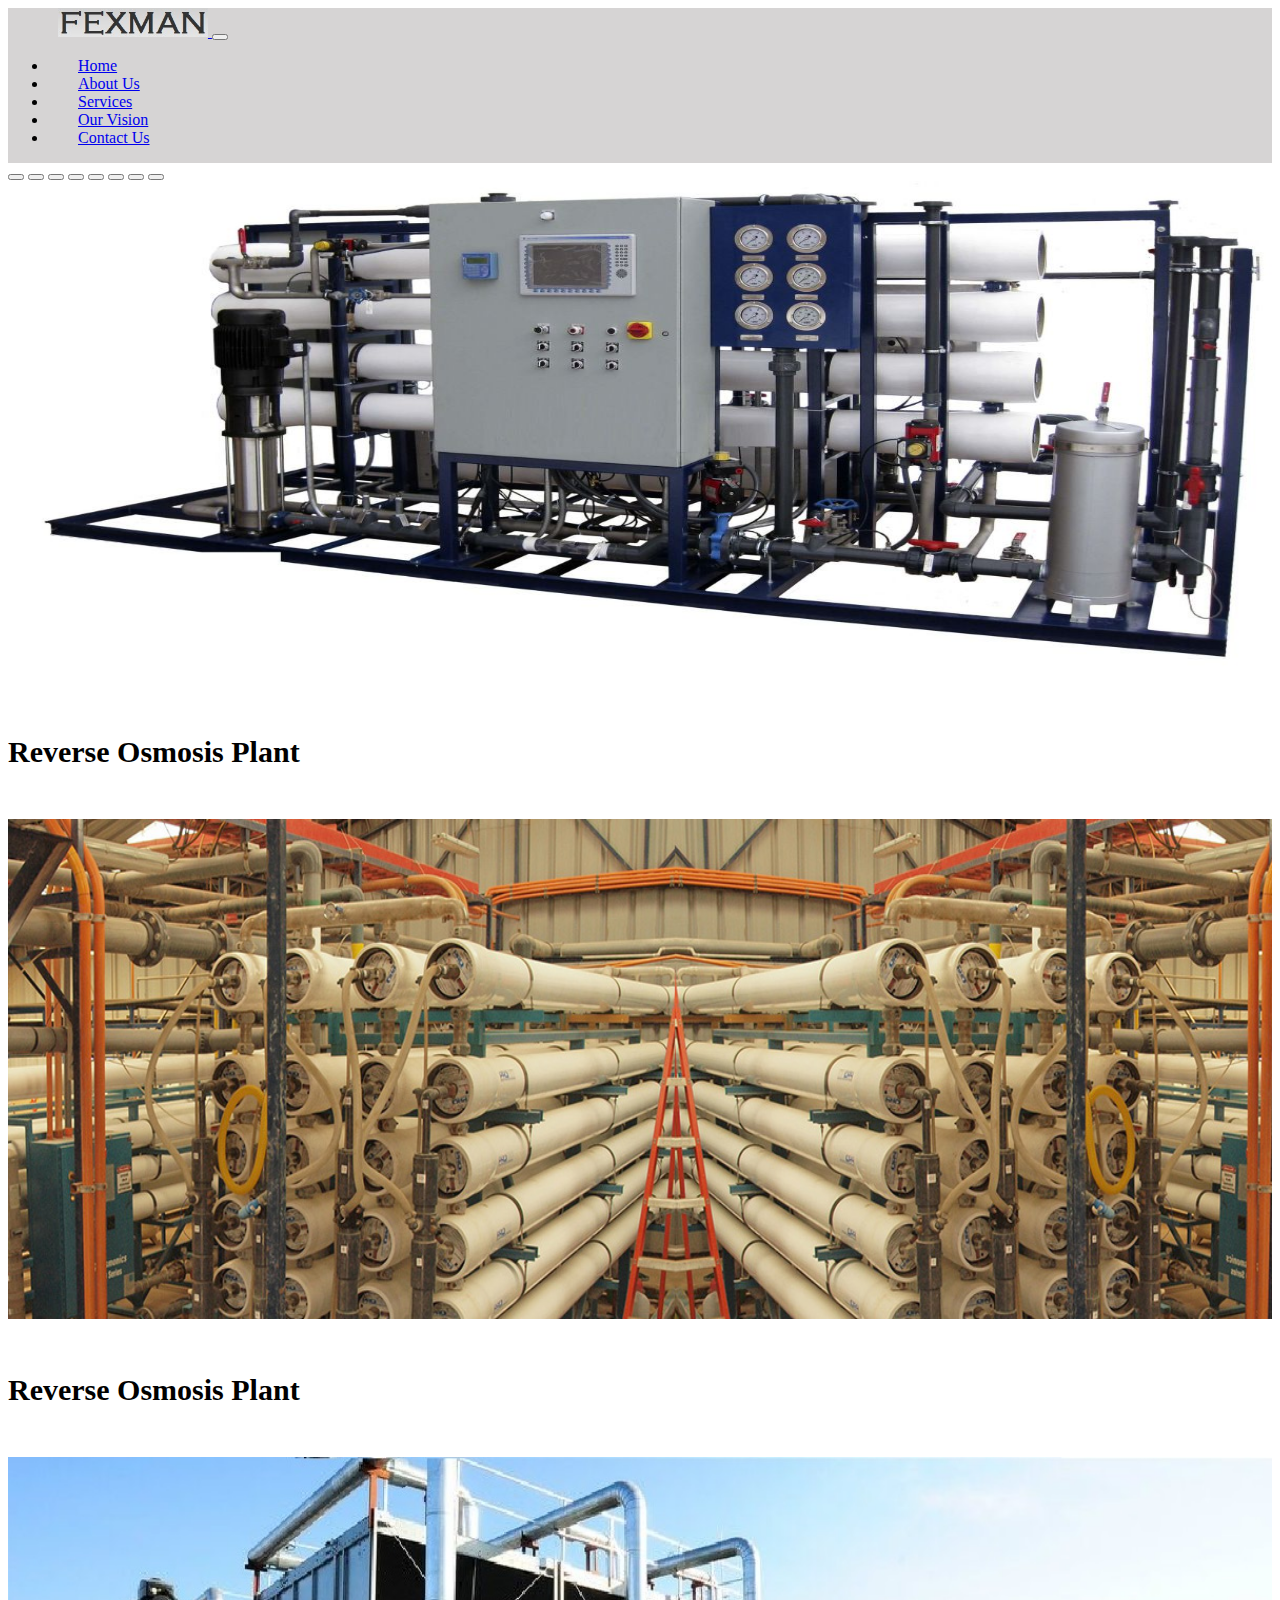
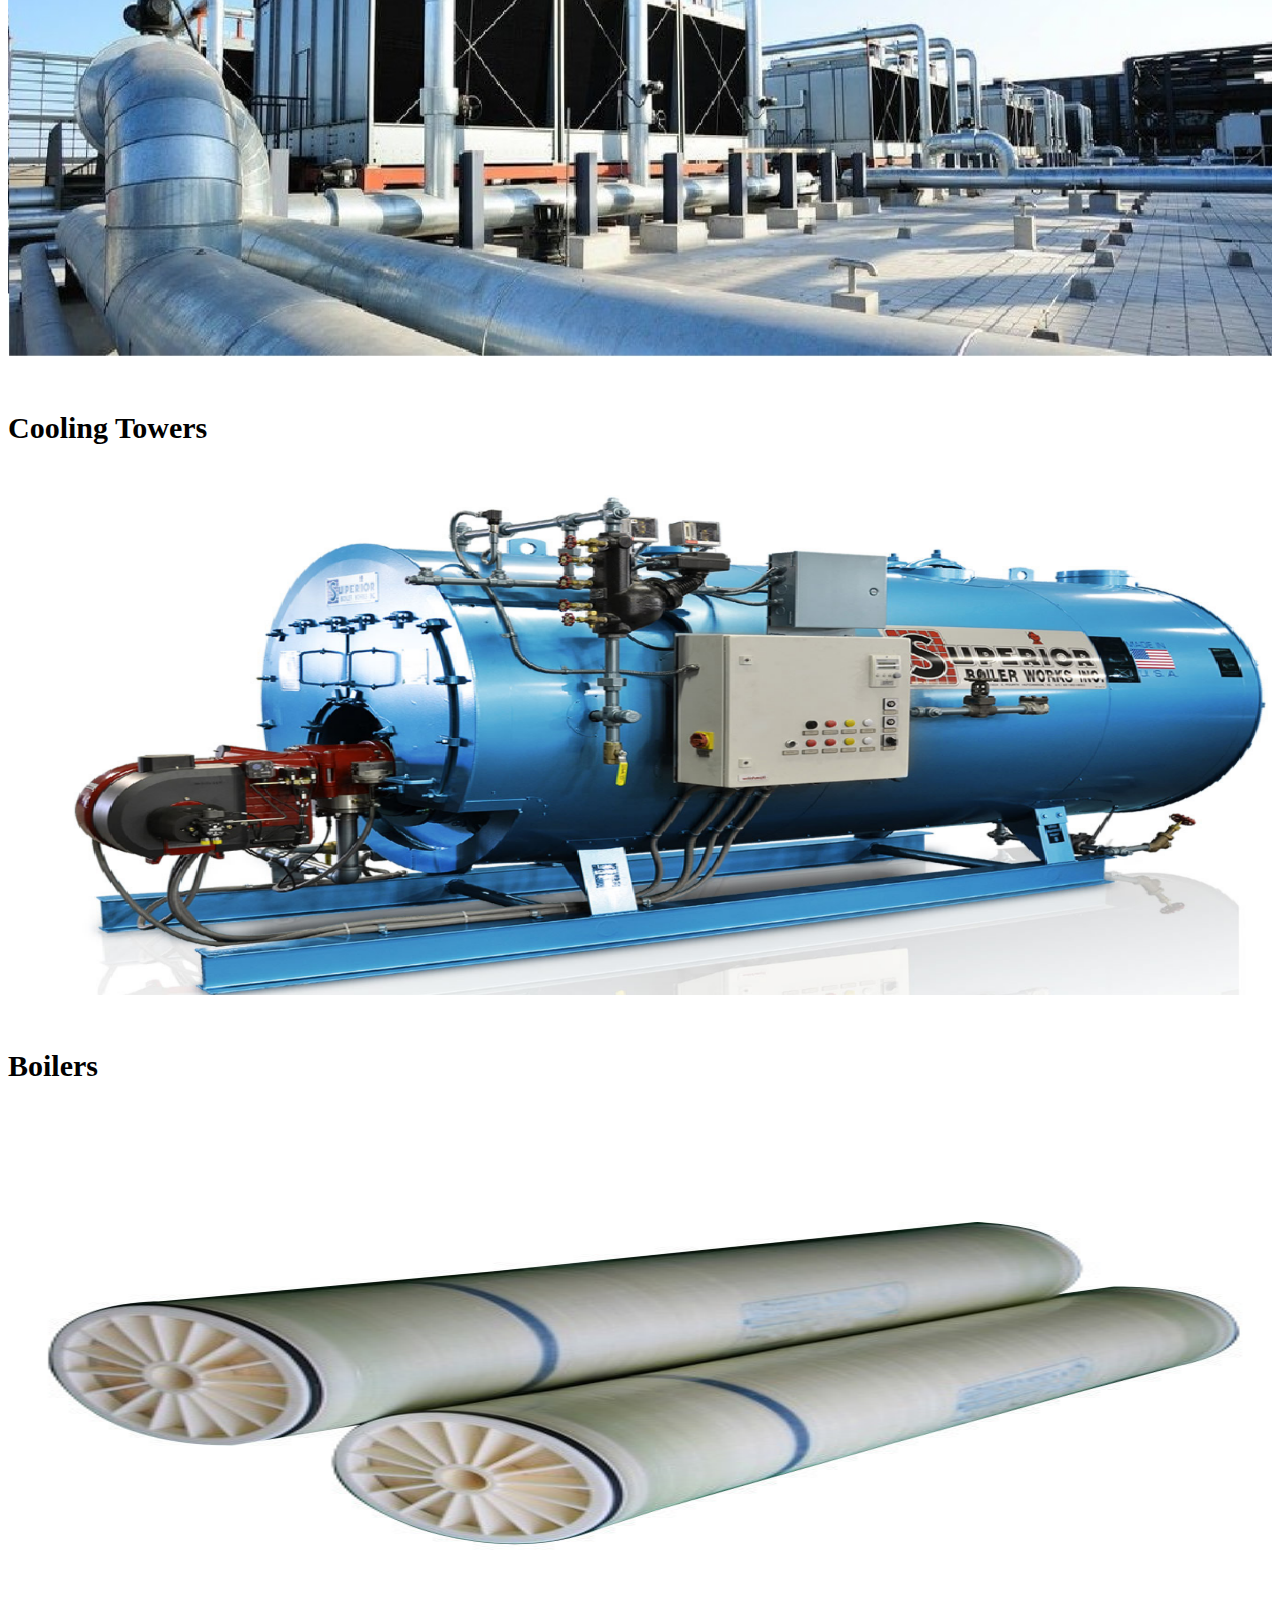
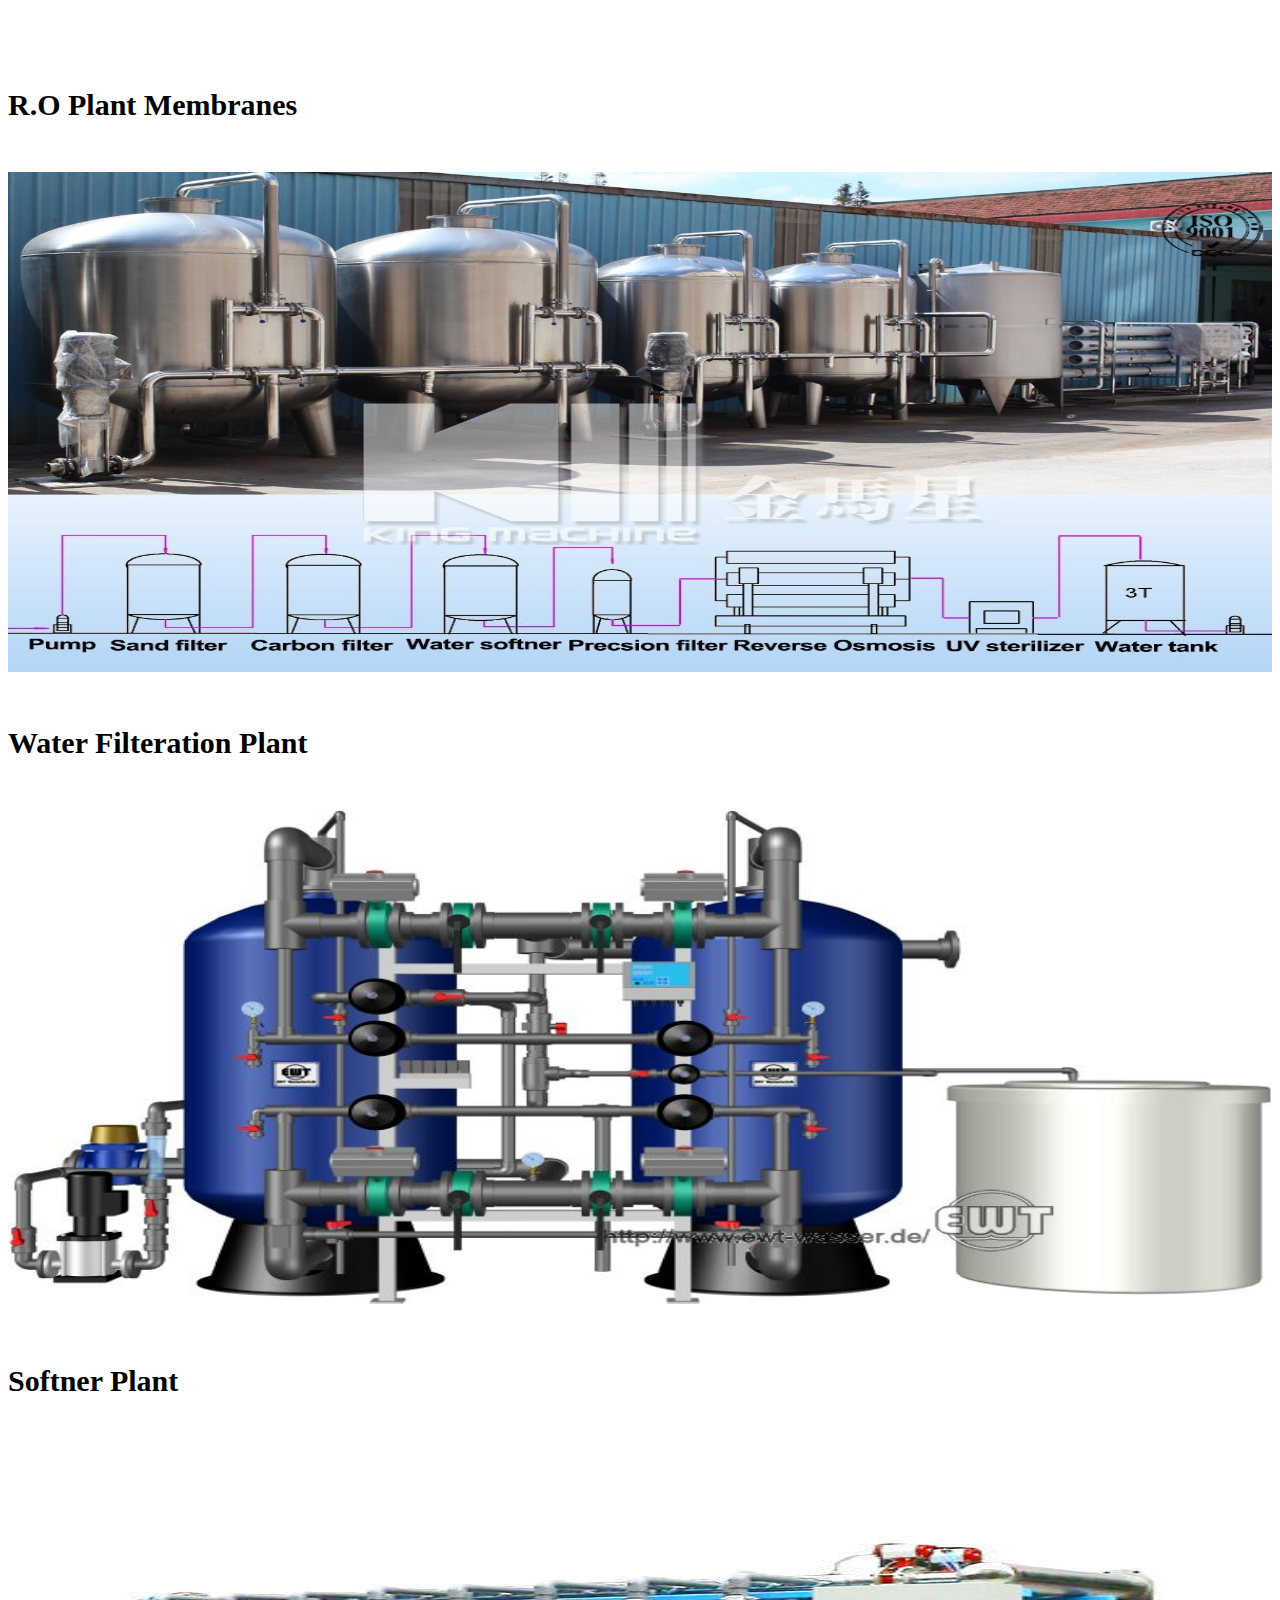
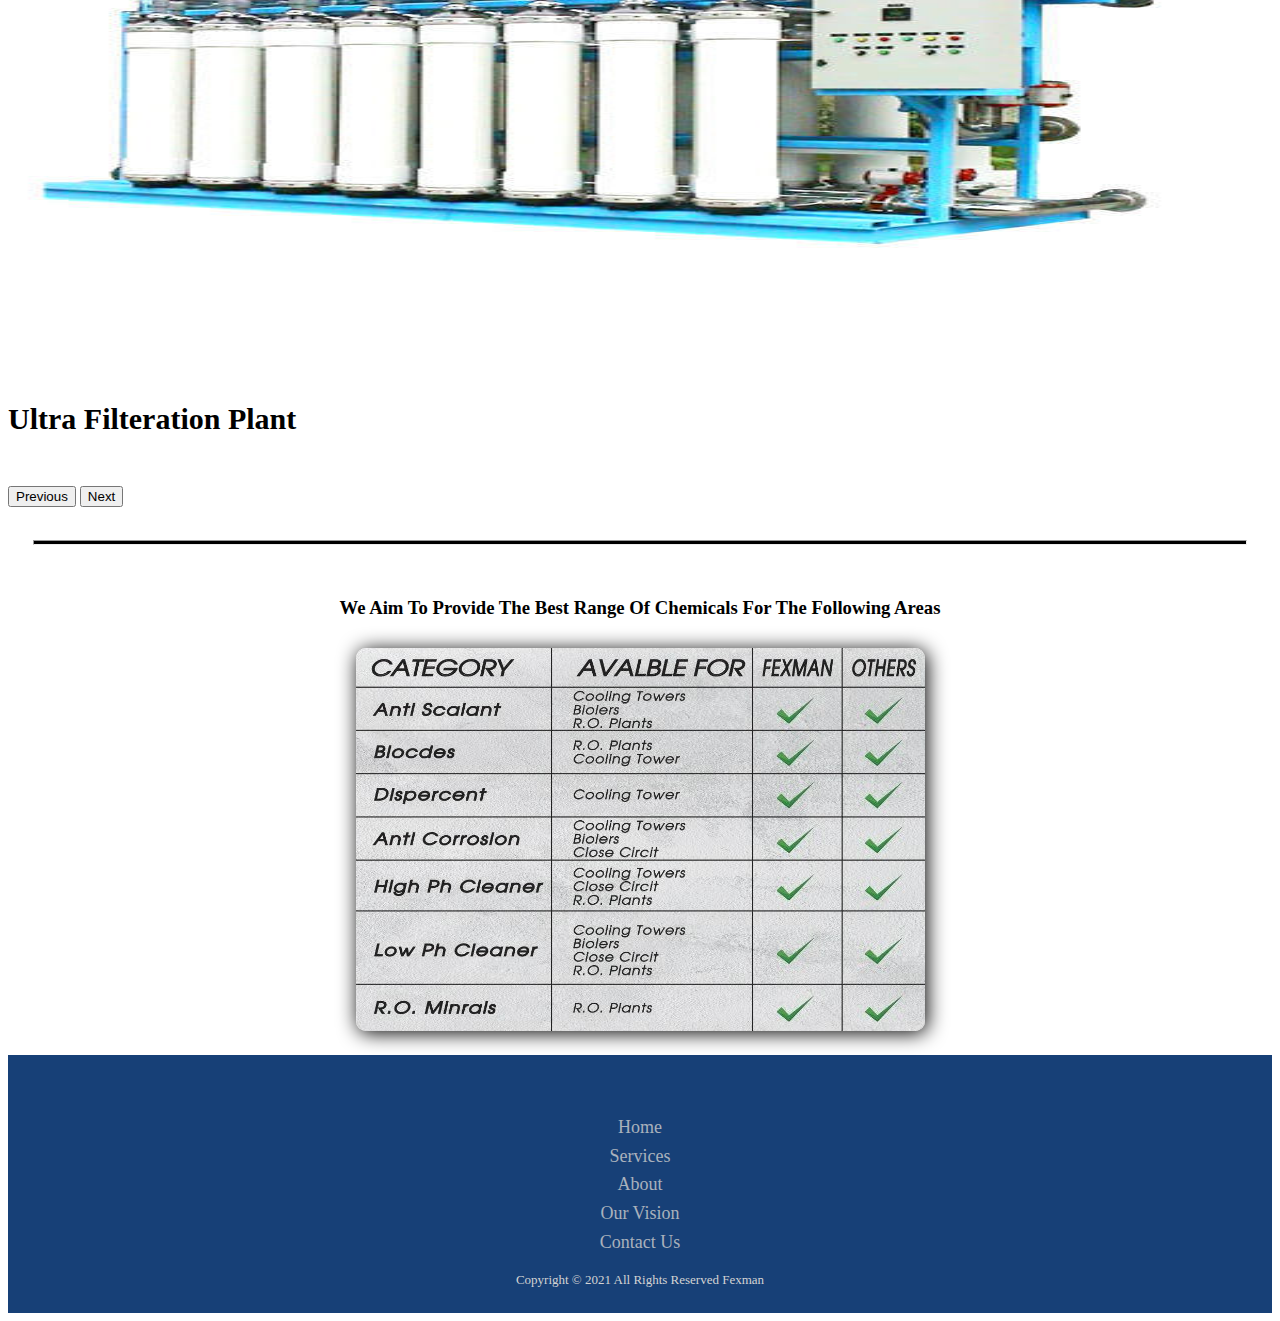
<file: public/ourvision.html>
<!DOCTYPE html>
<html lang="en">

<head>
    <meta charset="UTF-8">
    <meta name="viewport" content="width=device-width, initial-scale=1.0">
    <link rel="stylesheet" href="style.css">
    <link href="https://cdn.jsdelivr.net/npm/bootstrap@5.0.0-beta2/dist/css/bootstrap.min.css" rel="stylesheet" integrity="sha384-BmbxuPwQa2lc/FVzBcNJ7UAyJxM6wuqIj61tLrc4wSX0szH/Ev+nYRRuWlolflfl" crossorigin="anonymous">
    <title> Fexman</title>
    <link rel="icon" href="fexman.ico" type="image/icon type" id="TopIcon" >
</head>



    <!-- <div id="navbar">
        <nav>
            <ul>
                <li>
                    <a href="#"><img src="fexmanlogo.png" alt="Fexman"> </a>
                </li>
                <li>
                 <a href="#">   Home </a>
                                     </li>
                <li>
                    <a href="#" >
                    About
                    </a>
                    
                </li>
                <li>
                    <a href="#">
                    Services
                    </a>
                </li>
                <li>
                    <a href="#">
                    Contact
                    </a>
                </li>
            </ul>
        </nav>
    </div>
 -->
<body>
    
<!-- navigation bar -->



 <nav class="navbar navbar-expand-lg navbar-light ">
    <div class="container-fluid">
      <a class="navbar-brand" href=index.html> <img id="logo" src="fexmanlogo.png" alt=""> </a>
      <button class="navbar-toggler" type="button" data-bs-toggle="collapse" data-bs-target="#navbarNavDropdown" aria-controls="navbarNavDropdown" aria-expanded="false" aria-label="Toggle navigation">
        <span class="navbar-toggler-icon"></span>
      </button>
      <div class="collapse navbar-collapse" id="navbarNavDropdown">
        <ul class="navbar-nav">
          <li class="nav-item">
            <a class="nav-link active" aria-current="page" href="index.html">Home</a>
          </li>
          <li class="nav-item">
            <a class="nav-link" href="about.html">About Us</a>
          </li>
          <li class="nav-item">
            <a class="nav-link" href="services.html">Services</a>
          </li>
        </li>
        <li class="nav-item">
          <a class="nav-link" href="ourvision.html">Our Vision</a>
        </li>
    </li>
    <li class="nav-item">
      <a class="nav-link" href="contatc.html">Contact Us</a>
    </li>
          
            
          </li>
        </ul>
      </div>
    </div>
  </nav>



 <!-- image slider -->

 <div id="carouselExampleCaptions" class="carousel slide" data-bs-ride="carousel">
  <div class="carousel-indicators">
    <button type="button" data-bs-target="#carouselExampleCaptions" data-bs-slide-to="0" class="active"
      aria-current="true" aria-label="Slide 1"></button>
    <button type="button" data-bs-target="#carouselExampleCaptions" data-bs-slide-to="1"
      aria-label="Slide 2"></button>
    <button type="button" data-bs-target="#carouselExampleCaptions" data-bs-slide-to="2"
      aria-label="Slide 3"></button>
    <button type="button" data-bs-target="#carouselExampleCaptions" data-bs-slide-to="3"
      aria-label="Slide 4"></button>
      <button type="button" data-bs-target="#carouselExampleCaptions" data-bs-slide-to="4"
      aria-label="Slide 5"></button>
      <button type="button" data-bs-target="#carouselExampleCaptions" data-bs-slide-to="5"
      aria-label="Slide 6"></button>
      <button type="button" data-bs-target="#carouselExampleCaptions" data-bs-slide-to="6"
      aria-label="Slide 7"></button>
      <button type="button" data-bs-target="#carouselExampleCaptions" data-bs-slide-to="7"
      aria-label="Slide 8"></button>

  </div>
  <div class="carousel-inner">
    <div class="carousel-item active">
      <img class="imggg" src="image3.png" class="d-block w-100" alt="">
      <div class="carousel-caption d-none d-md-block">
        <h5 id="heading5">Reverse Osmosis Plant</h5>

      </div>
    </div>
    <div class="carousel-item">
      <img class="imggg" src="image1.png" class="d-block w-100" alt="Reverse Osmosis Plant">
      <div class="carousel-caption d-none d-md-block">
        <h5 id="heading5">Reverse Osmosis Plant</h5>

      </div>
    </div>
    <div class="carousel-item">
      <img class="imggg" src="cooling-tower.png" class="d-block w-100" alt="Cooling Tower">
      <div class="carousel-caption d-none d-md-block">
        <h5 id="heading5">Cooling Towers</h5>


      </div>
    </div>

    <div class="carousel-item">
      <img class="imggg" src="image4.png" class="d-block w-100" alt="Cooling Tower">
      <div class="carousel-caption d-none d-md-block">
        <h5 id="heading5">Boilers</h5>


      </div>
    </div>

    <div class="carousel-item">
      <img class="imggg" src="ro-plant-membrane-.jpg" class="d-block w-100" alt="Cooling Tower">
      <div class="carousel-caption d-none d-md-block">
        <h5 id="heading5">R.O Plant Membranes</h5>


      </div>
    </div>

    <div class="carousel-item">
      <img class="imggg" src="RO-Water-Filtration-Plant.jpg" class="d-block w-100" alt="Cooling Tower">
      <div class="carousel-caption d-none d-md-block">
        <h5 id="heading5">Water Filteration Plant</h5>


      </div>
    </div>

    <div class="carousel-item">
      <img class="imggg" src="softner.png" class="d-block w-100" alt="Cooling Tower">
      <div class="carousel-caption d-none d-md-block">
        <h5 id="heading5">Softner Plant</h5>


      </div>
    </div>
    <div class="carousel-item">
      <img class="imggg" src="ultra-filtration-water-treatment-plant-500x500.jpg" class="d-block w-100" alt="Cooling Tower">
      <div class="carousel-caption d-none d-md-block">
        <h5 id="heading5">Ultra Filteration Plant</h5>


      </div>
    </div>

  </div>
  <button class="carousel-control-prev" type="button" data-bs-target="#carouselExampleCaptions" data-bs-slide="prev">
    <span class="carousel-control-prev-icon" aria-hidden="true"></span>
    <span class="visually-hidden">Previous</span>
  </button>
  <button class="carousel-control-next" type="button" data-bs-target="#carouselExampleCaptions" data-bs-slide="next">
    <span class="carousel-control-next-icon" aria-hidden="true"></span>
    <span class="visually-hidden">Next</span>
  </button>
</div>
</br>
<hr id="hr">
</br>

<div id="OurVisionSection">
<h3>We Aim To Provide The Best Range Of Chemicals For The Following Areas</h3>
<img id="VisionImg" src="Untitled.png" alt="Chemical Chart">

</div>

<!-- foorter -->

  <div class="footer-basic">
    <footer>
        <ul class="list-inline">
            <li class="list-inline-item"><a href="index.html">Home</a></li>
            <li class="list-inline-item"><a href="services.html">Services</a></li>
            <li class="list-inline-item"><a href="about.html">About</a></li>
            <li class="list-inline-item"><a href="ourvision.html">Our Vision</a></li>
            <li class="list-inline-item"><a href="contatc.html">Contact Us</a></li>
        </ul>
        <p class="copyright">Copyright © 2021 All Rights Reserved Fexman</p>
    </footer>
  

</body>
<script src="https://cdn.jsdelivr.net/npm/bootstrap@5.0.0-beta2/dist/js/bootstrap.bundle.min.js" integrity="sha384-b5kHyXgcpbZJO/tY9Ul7kGkf1S0CWuKcCD38l8YkeH8z8QjE0GmW1gYU5S9FOnJ0" crossorigin="anonymous"></script>
</html>
</file>
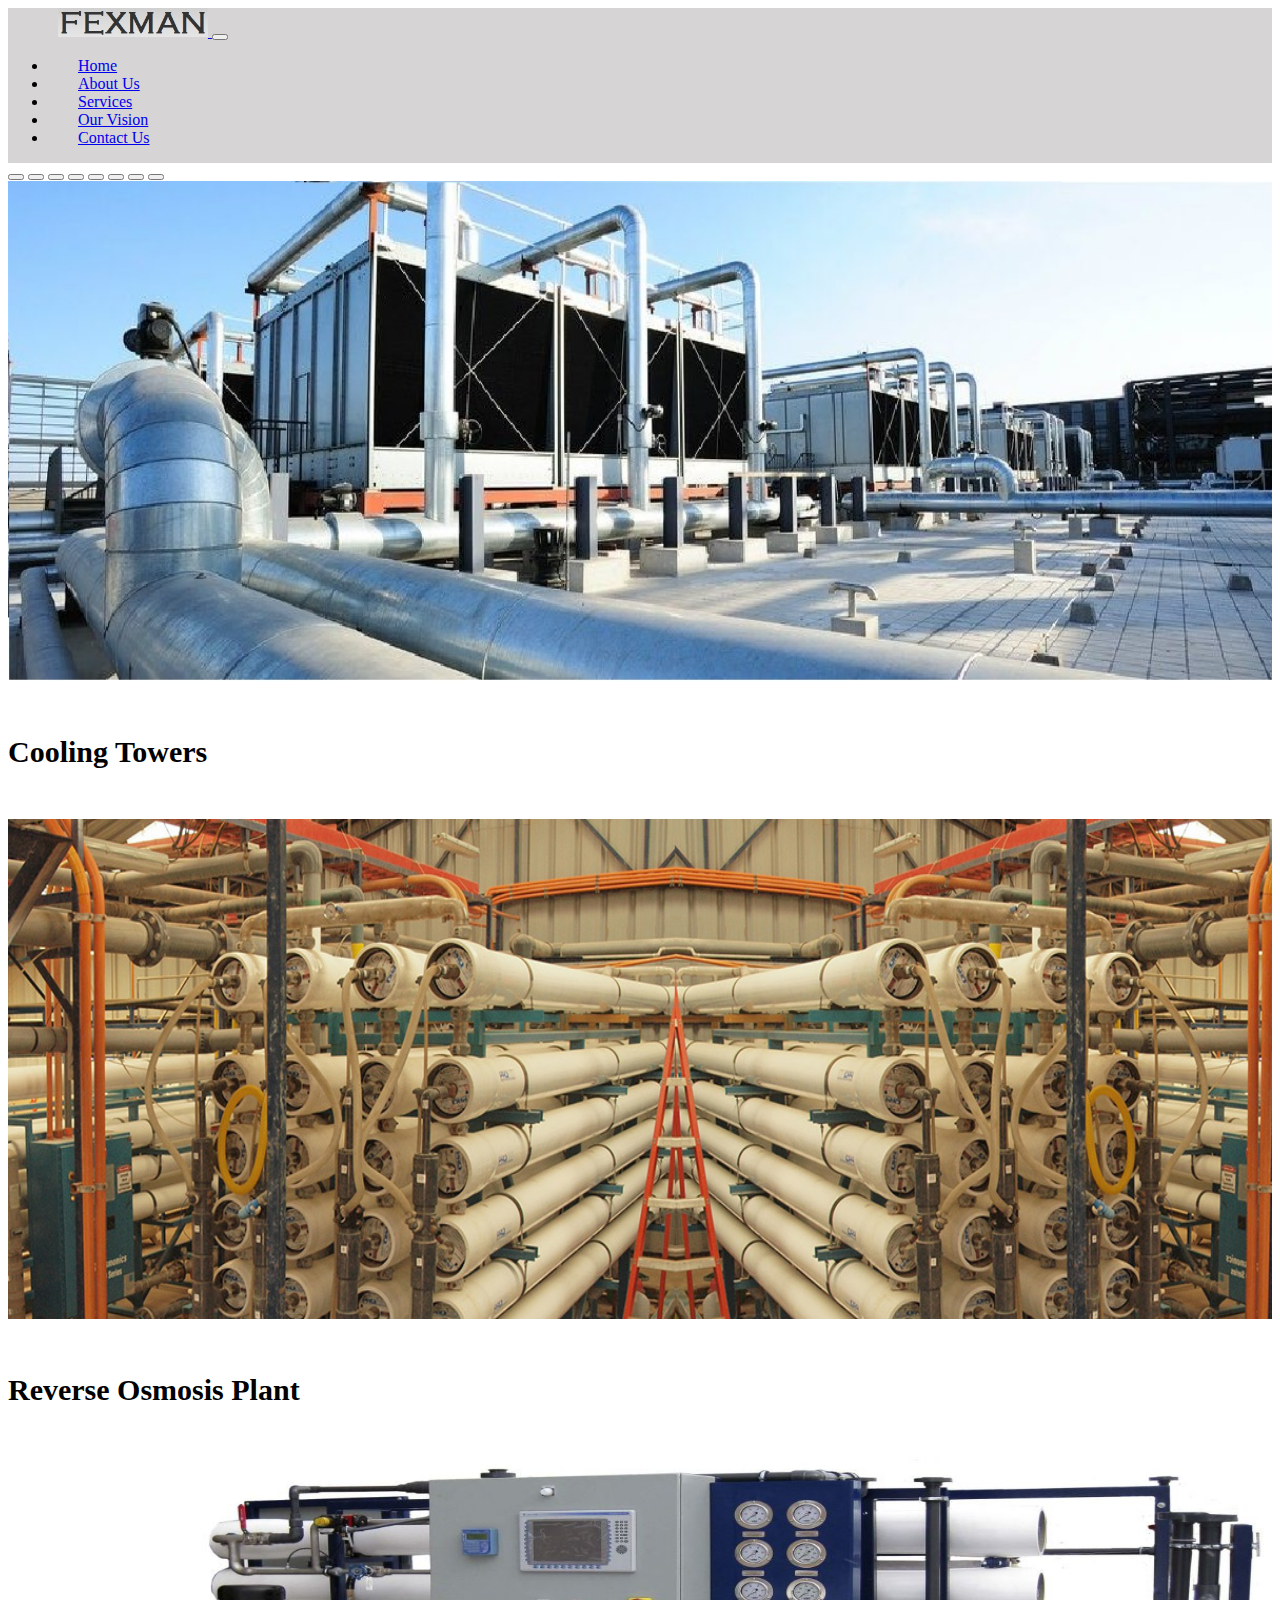
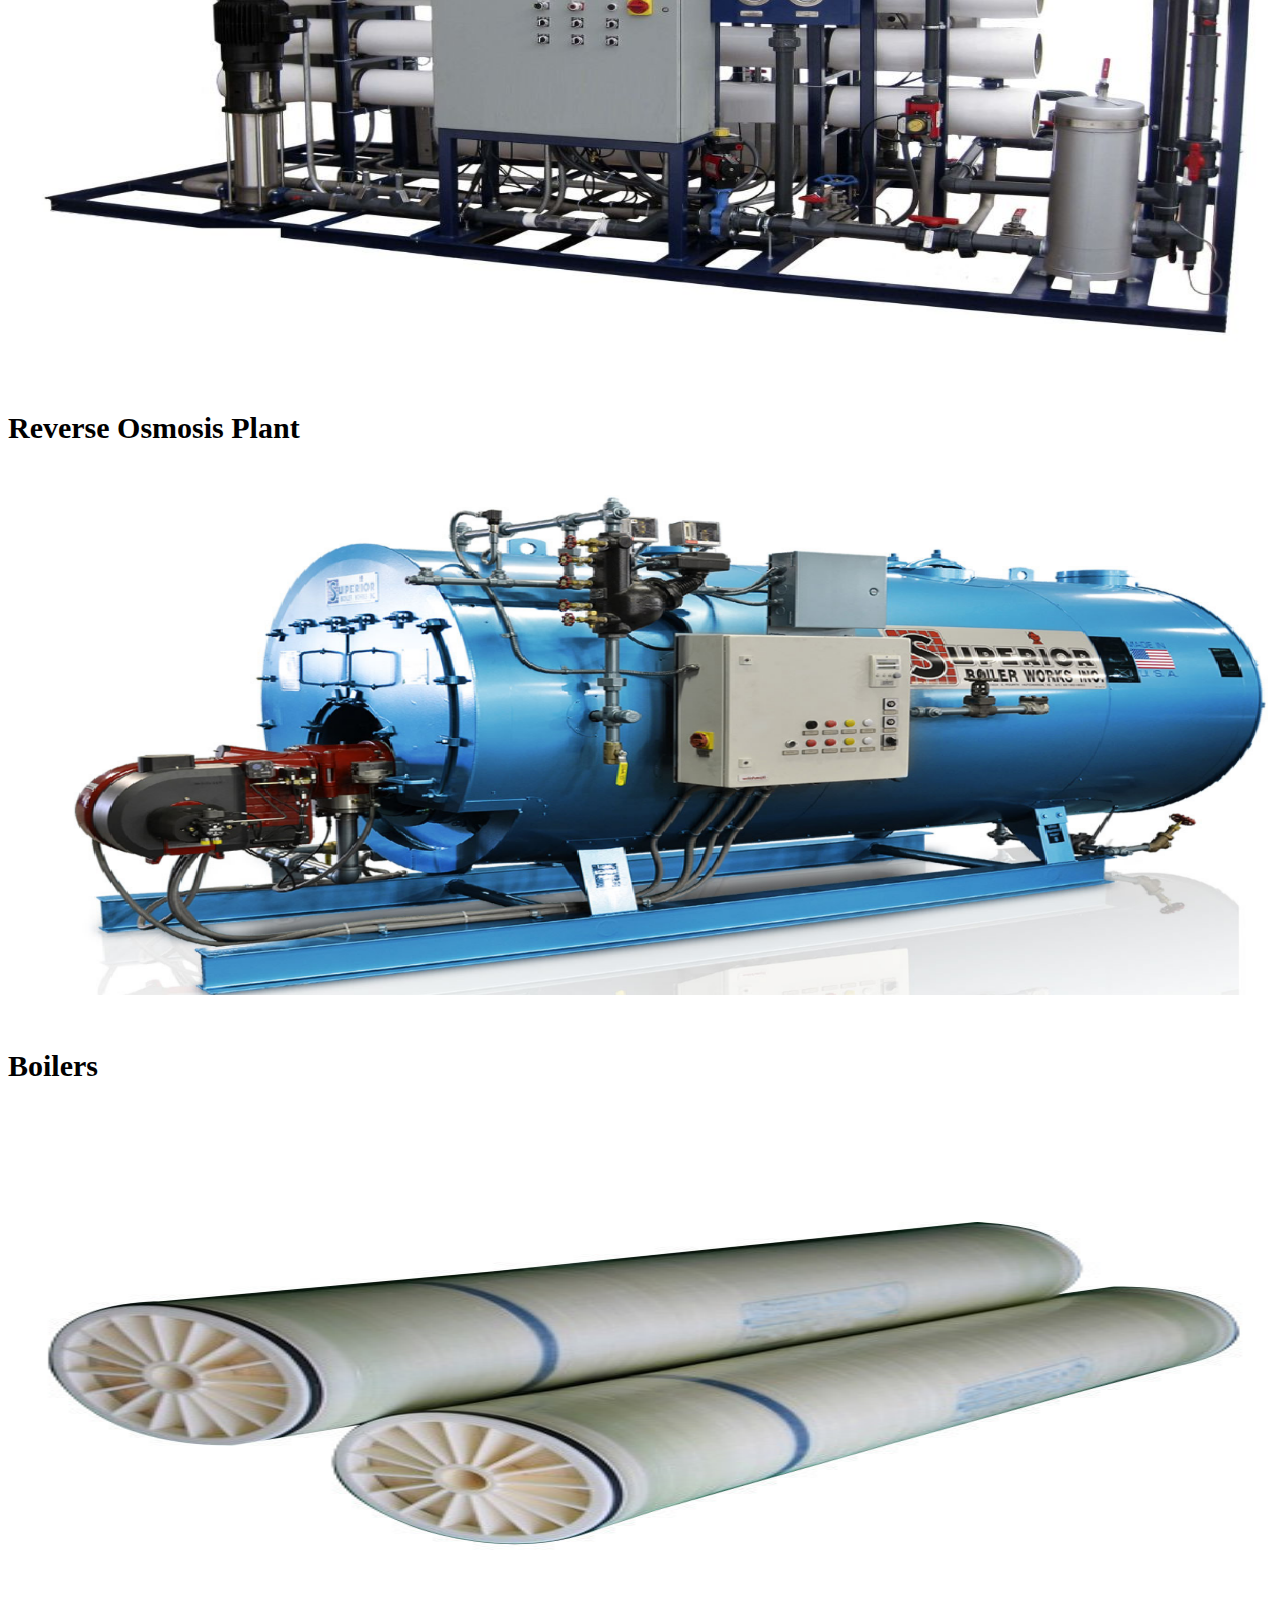
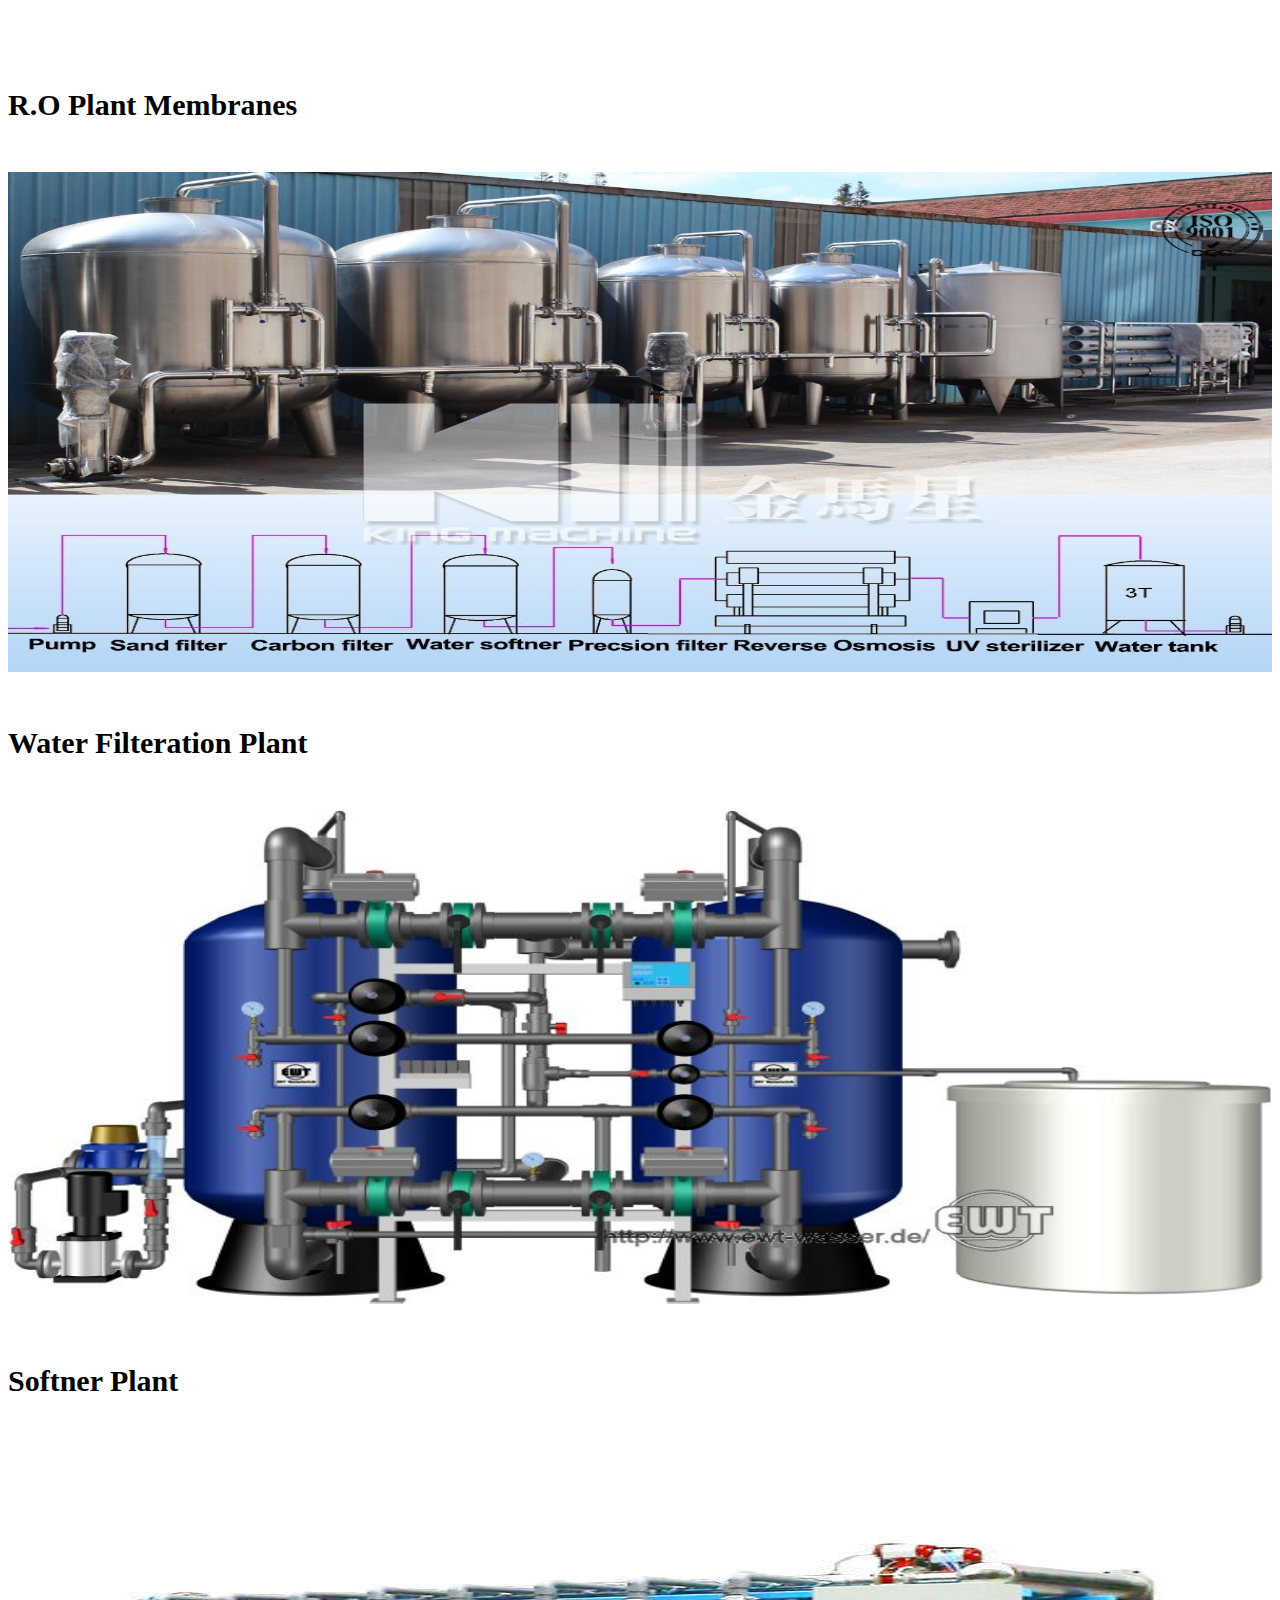
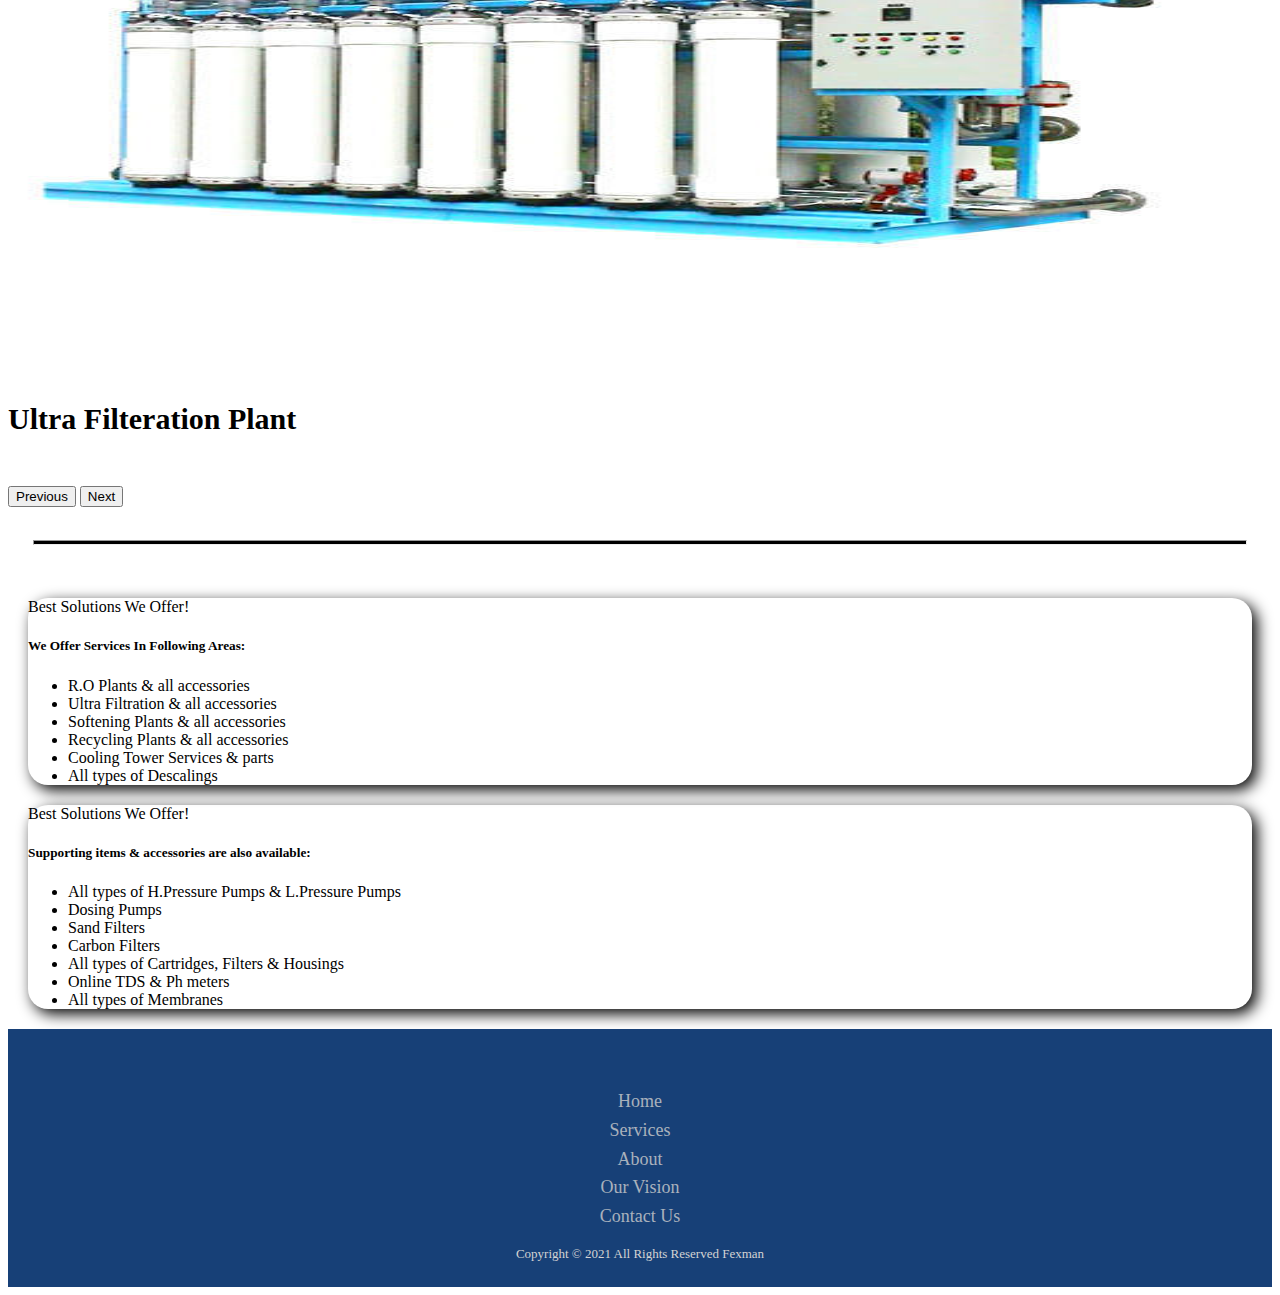
<file: public/services.html>
<!DOCTYPE html>
<html lang="en">

<head>
    <meta charset="UTF-8">
    <meta name="viewport" content="width=device-width, initial-scale=1.0">
    <link rel="stylesheet" href="style.css">
    <link href="https://cdn.jsdelivr.net/npm/bootstrap@5.0.0-beta2/dist/css/bootstrap.min.css" rel="stylesheet" integrity="sha384-BmbxuPwQa2lc/FVzBcNJ7UAyJxM6wuqIj61tLrc4wSX0szH/Ev+nYRRuWlolflfl" crossorigin="anonymous">
    <title> Fexman</title>
    <link rel="icon" href="fexman.ico" type="image/icon type" id="TopIcon" >
</head>



    <!-- <div id="navbar">
        <nav>
            <ul>
                <li>
                    <a href="#"><img src="fexmanlogo.png" alt="Fexman"> </a>
                </li>
                <li>
                 <a href="#">   Home </a>
                                     </li>
                <li>
                    <a href="#" >
                    About
                    </a>
                    
                </li>
                <li>
                    <a href="#">
                    Services
                    </a>
                </li>
                <li>
                    <a href="#">
                    Contact
                    </a>
                </li>
            </ul>
        </nav>
    </div>
 -->
<body>
    
<!-- navigation bar -->



 <nav class="navbar navbar-expand-lg navbar-light ">
    <div class="container-fluid">
      <a class="navbar-brand" href=index.html> <img id="logo" src="fexmanlogo.png" alt=""> </a>
      <button class="navbar-toggler" type="button" data-bs-toggle="collapse" data-bs-target="#navbarNavDropdown" aria-controls="navbarNavDropdown" aria-expanded="false" aria-label="Toggle navigation">
        <span class="navbar-toggler-icon"></span>
      </button>
      <div class="collapse navbar-collapse" id="navbarNavDropdown">
        <ul class="navbar-nav">
          <li class="nav-item">
            <a class="nav-link active" aria-current="page" href="index.html">Home</a>
          </li>
          <li class="nav-item">
            <a class="nav-link" href="about.html">About Us</a>
          </li>
          <li class="nav-item">
            <a class="nav-link" href="services.html">Services</a>
          </li>
        </li>
        <li class="nav-item">
          <a class="nav-link" href="ourvision.html">Our Vision</a>
        </li>
    </li>
    <li class="nav-item">
      <a class="nav-link" href="contatc.html">Contact Us</a>
    </li>
          
            
          </li>
        </ul>
      </div>
    </div>
  </nav>



  <!-- image slider -->

  <div id="carouselExampleCaptions" class="carousel slide" data-bs-ride="carousel">
    <div class="carousel-indicators">
      <button type="button" data-bs-target="#carouselExampleCaptions" data-bs-slide-to="0" class="active"
        aria-current="true" aria-label="Slide 1"></button>
      <button type="button" data-bs-target="#carouselExampleCaptions" data-bs-slide-to="1"
        aria-label="Slide 2"></button>
      <button type="button" data-bs-target="#carouselExampleCaptions" data-bs-slide-to="2"
        aria-label="Slide 3"></button>
      <button type="button" data-bs-target="#carouselExampleCaptions" data-bs-slide-to="3"
        aria-label="Slide 4"></button>
        <button type="button" data-bs-target="#carouselExampleCaptions" data-bs-slide-to="4"
        aria-label="Slide 5"></button>
        <button type="button" data-bs-target="#carouselExampleCaptions" data-bs-slide-to="5"
        aria-label="Slide 6"></button>
        <button type="button" data-bs-target="#carouselExampleCaptions" data-bs-slide-to="6"
        aria-label="Slide 7"></button>
        <button type="button" data-bs-target="#carouselExampleCaptions" data-bs-slide-to="7"
        aria-label="Slide 8"></button>

    </div>
    <div class="carousel-item">
      <img class="imggg" src="cooling-tower.png" class="d-block w-100" alt="Cooling Tower">
      <div class="carousel-caption d-none d-md-block">
        <h5 id="heading5">Cooling Towers</h5>

        </div>
      </div>
      <div class="carousel-item">
        <img class="imggg" src="image1.png" class="d-block w-100" alt="Reverse Osmosis Plant">
        <div class="carousel-caption d-none d-md-block">
          <h5 id="heading5">Reverse Osmosis Plant</h5>

        </div>
      </div>
      
      <div class="carousel-inner">
        <div class="carousel-item active">
          <img class="imggg" src="image3.png" class="d-block w-100" alt="">
          <div class="carousel-caption d-none d-md-block">
            <h5 id="heading5">Reverse Osmosis Plant</h5>
  

        </div>
      </div>

      <div class="carousel-item">
        <img class="imggg" src="image4.png" class="d-block w-100" alt="Cooling Tower">
        <div class="carousel-caption d-none d-md-block">
          <h5 id="heading5">Boilers</h5>


        </div>
      </div>

      <div class="carousel-item">
        <img class="imggg" src="ro-plant-membrane-.jpg" class="d-block w-100" alt="Cooling Tower">
        <div class="carousel-caption d-none d-md-block">
          <h5 id="heading5">R.O Plant Membranes</h5>


        </div>
      </div>

      <div class="carousel-item">
        <img class="imggg" src="RO-Water-Filtration-Plant.jpg" class="d-block w-100" alt="Cooling Tower">
        <div class="carousel-caption d-none d-md-block">
          <h5 id="heading5">Water Filteration Plant</h5>


        </div>
      </div>

      <div class="carousel-item">
        <img class="imggg" src="softner.png" class="d-block w-100" alt="Cooling Tower">
        <div class="carousel-caption d-none d-md-block">
          <h5 id="heading5">Softner Plant</h5>


        </div>
      </div>
      <div class="carousel-item">
        <img class="imggg" src="ultra-filtration-water-treatment-plant-500x500.jpg" class="d-block w-100" alt="Cooling Tower">
        <div class="carousel-caption d-none d-md-block">
          <h5 id="heading5">Ultra Filteration Plant</h5>


        </div>
      </div>

    </div>
    <button class="carousel-control-prev" type="button" data-bs-target="#carouselExampleCaptions" data-bs-slide="prev">
      <span class="carousel-control-prev-icon" aria-hidden="true"></span>
      <span class="visually-hidden">Previous</span>
    </button>
    <button class="carousel-control-next" type="button" data-bs-target="#carouselExampleCaptions" data-bs-slide="next">
      <span class="carousel-control-next-icon" aria-hidden="true"></span>
      <span class="visually-hidden">Next</span>
    </button>
  </div>
  </br>
<hr id="hr">
  </br>

<!-- middle section  -->


<div class="card text-dark bg-light mb-3"  id="servicesCards">
  <div class="card-header">Best Solutions We Offer!</div>
  <div class="card-body">
    <h5 class="card-title">We Offer Services In Following Areas:</h5>
    <p class="card-text">
      <ul >
        <li>R.O Plants & all accessories</li>
        <li>Ultra Filtration & all accessories</li>
        <li>Softening Plants & all accessories</li>
        <li>Recycling Plants & all accessories</li>
        <li>Cooling Tower Services & parts</li>
        <li>All types of Descalings</li>
        
      </ul>
    </p>
  </div>
</div>

<div class="card text-dark bg-light mb-3" id="servicesCards">
  <div class="card-header">Best Solutions We Offer!</div>
  <div class="card-body">
    <h5 class="card-title">Supporting items & accessories are also available:</h5>
    <p class="card-text">
      <ul >
        <li>All types of  H.Pressure Pumps & L.Pressure Pumps</li>
        <li>Dosing Pumps</li>
        <li>Sand Filters</li>
        <li>Carbon Filters</li>
        <li>All types of Cartridges, Filters & Housings</li>
        <li>Online TDS & Ph meters</li>
        <li>All types of Membranes </li>
        
      </ul>
    </p>
  </div>
</div>



<!-- foorter -->

  <div class="footer-basic">
    <footer>
        <ul class="list-inline">
            <li class="list-inline-item"><a href="index.html">Home</a></li>
            <li class="list-inline-item"><a href="services.html">Services</a></li>
            <li class="list-inline-item"><a href="about.html">About</a></li>
            <li class="list-inline-item"><a href="ourvision.html">Our Vision</a></li>
            <li class="list-inline-item"><a href="contatc.html">Contact Us</a></li>
        </ul>
        <p class="copyright">Copyright © 2021 All Rights Reserved Fexman</p>
    </footer>
  

</body>
<script src="https://cdn.jsdelivr.net/npm/bootstrap@5.0.0-beta2/dist/js/bootstrap.bundle.min.js" integrity="sha384-b5kHyXgcpbZJO/tY9Ul7kGkf1S0CWuKcCD38l8YkeH8z8QjE0GmW1gYU5S9FOnJ0" crossorigin="anonymous"></script>
</html>
</file>
<file: public/style.css>
#TopIcon{
    border-radius: 5px;
}
nav{
    position: relative;
    display: flex;
}
#logo{
max-width: 150px;
max-height: 60px;
padding-left: 50px;
}
.navbar-brand{
    background-color: rgb(214, 212, 212);
}

.navbar-expand-lg {
background-color:  rgb(214, 212, 212);
}

.nav-item{
    padding-left: 30px;
}

#midImg{
    max-width: 300px;
    max-height: 190px;
     
}



.imggg{
    max-height: 500px;
    min-height: 500px;
    width: 100%;
}
#heading5{
    color: rgb(0, 0, 0);
    text-shadow: 2px 1px 10px  rgb(255, 255, 255);
    font-family: Georgia, 'Times New Roman', Times, serif;
    font-weight: bolder;
    font-size: 30px;
}

/* #aboutusImg{
    min-height: 50px;
    max-height: 250px;
} */

.card{
    box-shadow: 5px 5px 15px black;
    margin: 20px;
    border-radius: 50px;
    
}

.cardsHeight{
    border-radius: 50px;
    display: flex;
    justify-content: center;
}

#cardss{
    border-radius: 20px;
}

.CardImg{
    border-radius: 15px;

}







/* 
.site-footer
{
  background-color:#26272b;
  padding:45px 0 20px;
  font-size:15px;
  line-height:24px;
  color:#737373;
      
}
.site-footer hr
{
  border-top-color:#bbb;
  opacity:0.5
}
.site-footer hr.small
{
  margin:20px 0
}
.site-footer h6
{
  color:#fff;
  font-size:16px;
  text-transform:uppercase;
  margin-top:5px;
  letter-spacing:2px
}
.site-footer a
{
  color:#737373;
}
.site-footer a:hover
{
  color:#3366cc;
  text-decoration:none;
}
.footer-links
{
  padding-left:0;
  list-style:none
}
.footer-links li
{
  display:block
}
.footer-links a
{
  color:#737373;
  text-decoration: none;
  justify-content: right;
}
.footer-links a:active,.footer-links a:focus,.footer-links a:hover
{
  color:#3366cc;
  text-decoration:none;
}
.footer-links.inline li
{
  display:inline-block
}
.site-footer 
{
  text-align:right
}

#about{
    text-align: center;
}



#lastLine{
    text-align: center;
    text-decoration-style: none;
} */

#hr{
    margin: 15px 25px 15px 25px;
    background-color: black;
    height: 3px;
}

#aboutUsImage{
    justify-content: center;
    max-height: 300px;
}

#AboutUsCard{
    border-radius: 50px;
}

#servicesCards{
    border-radius: 20px;
}

#OurVisionSection{
    justify-content: center;
    text-align: center;
    
}

#VisionImg{
  max-width: auto;
    border-radius: 10px;
    box-shadow: 2px 2px 20px black;
    margin: 10px 0px  20px 0px;
}

#contactMiddle{
    text-align: center;
    text-shadow: 2px 2px 10px rgb(88, 88, 88);
}

.footer-basic {
    padding:40px 0;
    background-color:#174077;
    color:#cecece;
  }
  
  .footer-basic ul {
    padding:0;
    list-style:none;
    text-align:center;
    font-size:18px;
    line-height:1.6;
    margin-bottom:0;
  }
  
  .footer-basic li {
    padding:0 10px;
  }
  
  .footer-basic ul a {
    color:inherit;
    text-decoration:none;
    opacity:0.8;
  }
  
  .footer-basic ul a:hover {
    opacity:1;
  }
  
  .footer-basic  {
    text-align:center;
    padding-bottom:25px;
  }
  
  .footer-basic > a {
    font-size:24px;
    width:40px;
    height:40px;
    line-height:40px;
    display:inline-block;
    text-align:center;
    border-radius:50%;
    border:1px solid #ccc;
    margin:0 8px;
    color:inherit;
    opacity:0.75;
  }
  
  .footer-basic  > a:hover {
    opacity:0.9;
  }
  
  .footer-basic .copyright {
    margin-top:15px;
    text-align:center;
    font-size:13px;
    color:rgb(211, 211, 211);
    margin-bottom:0;
  }
</file>
